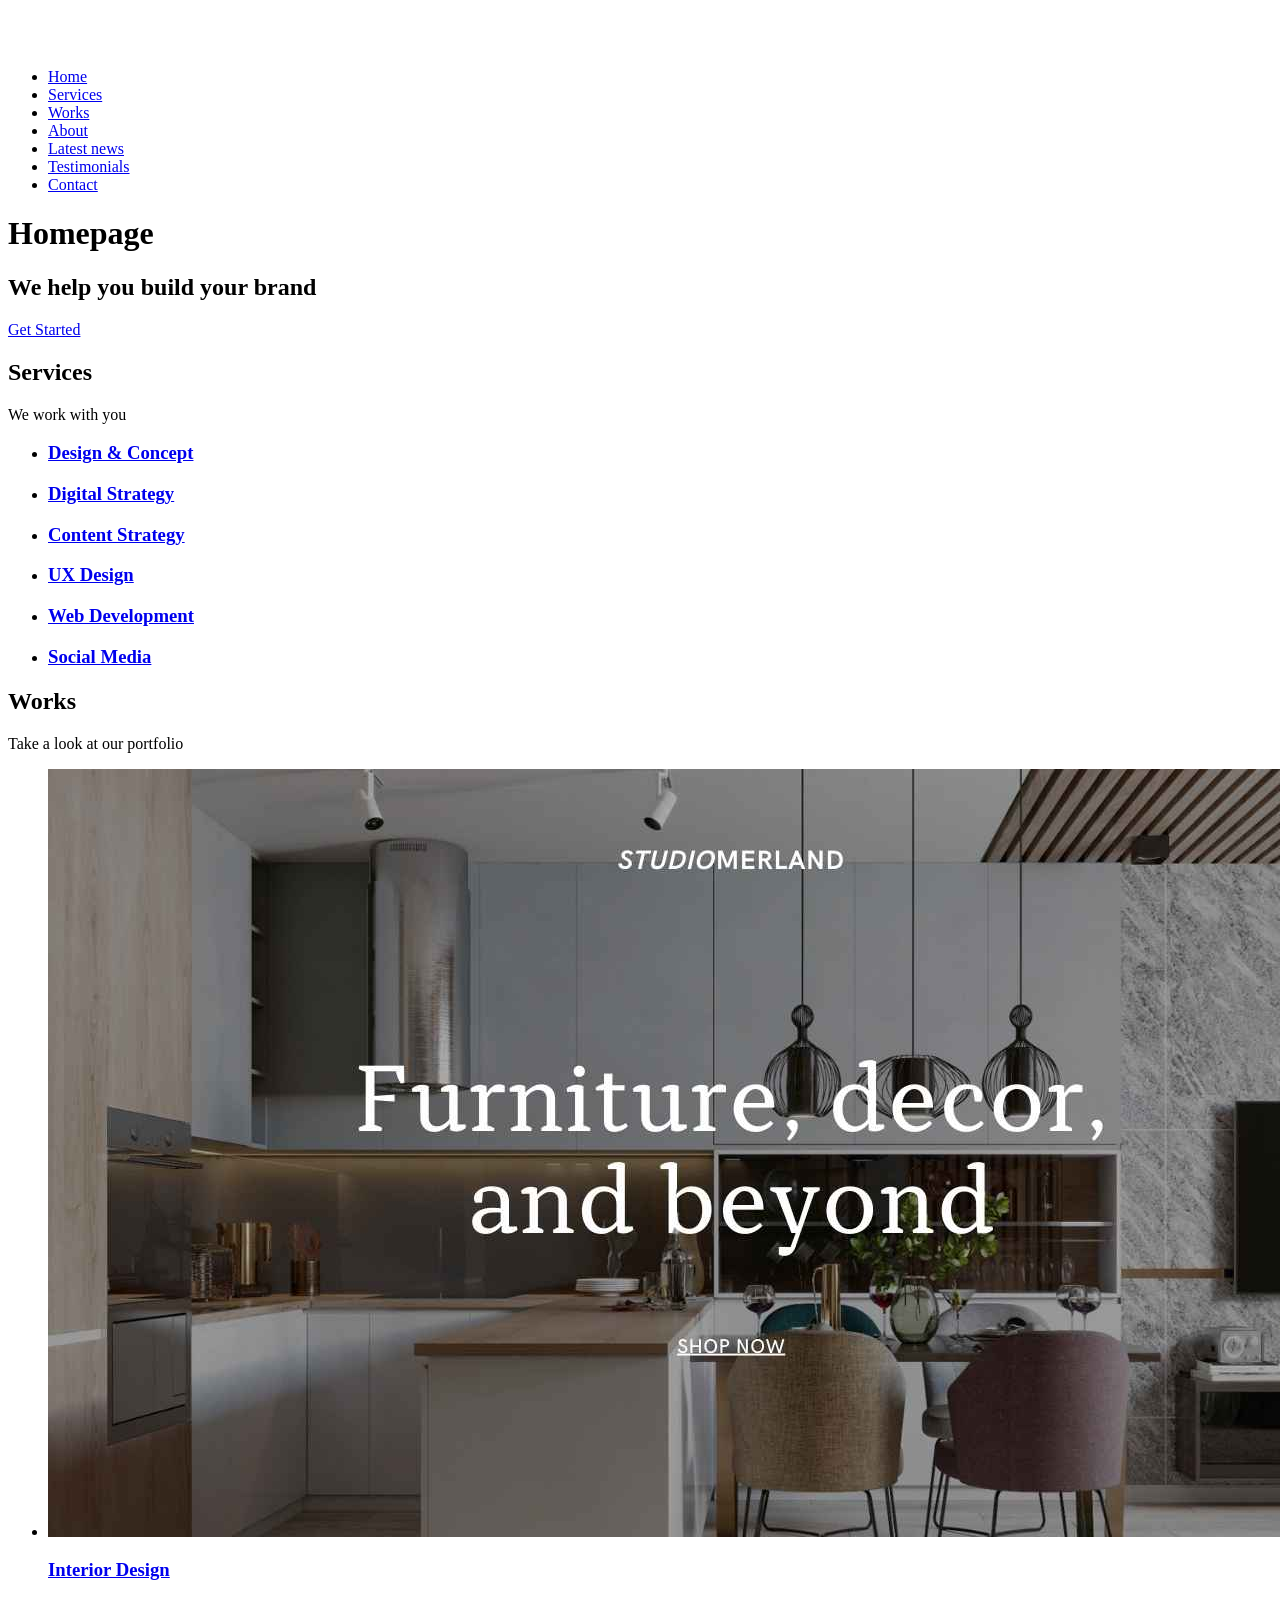
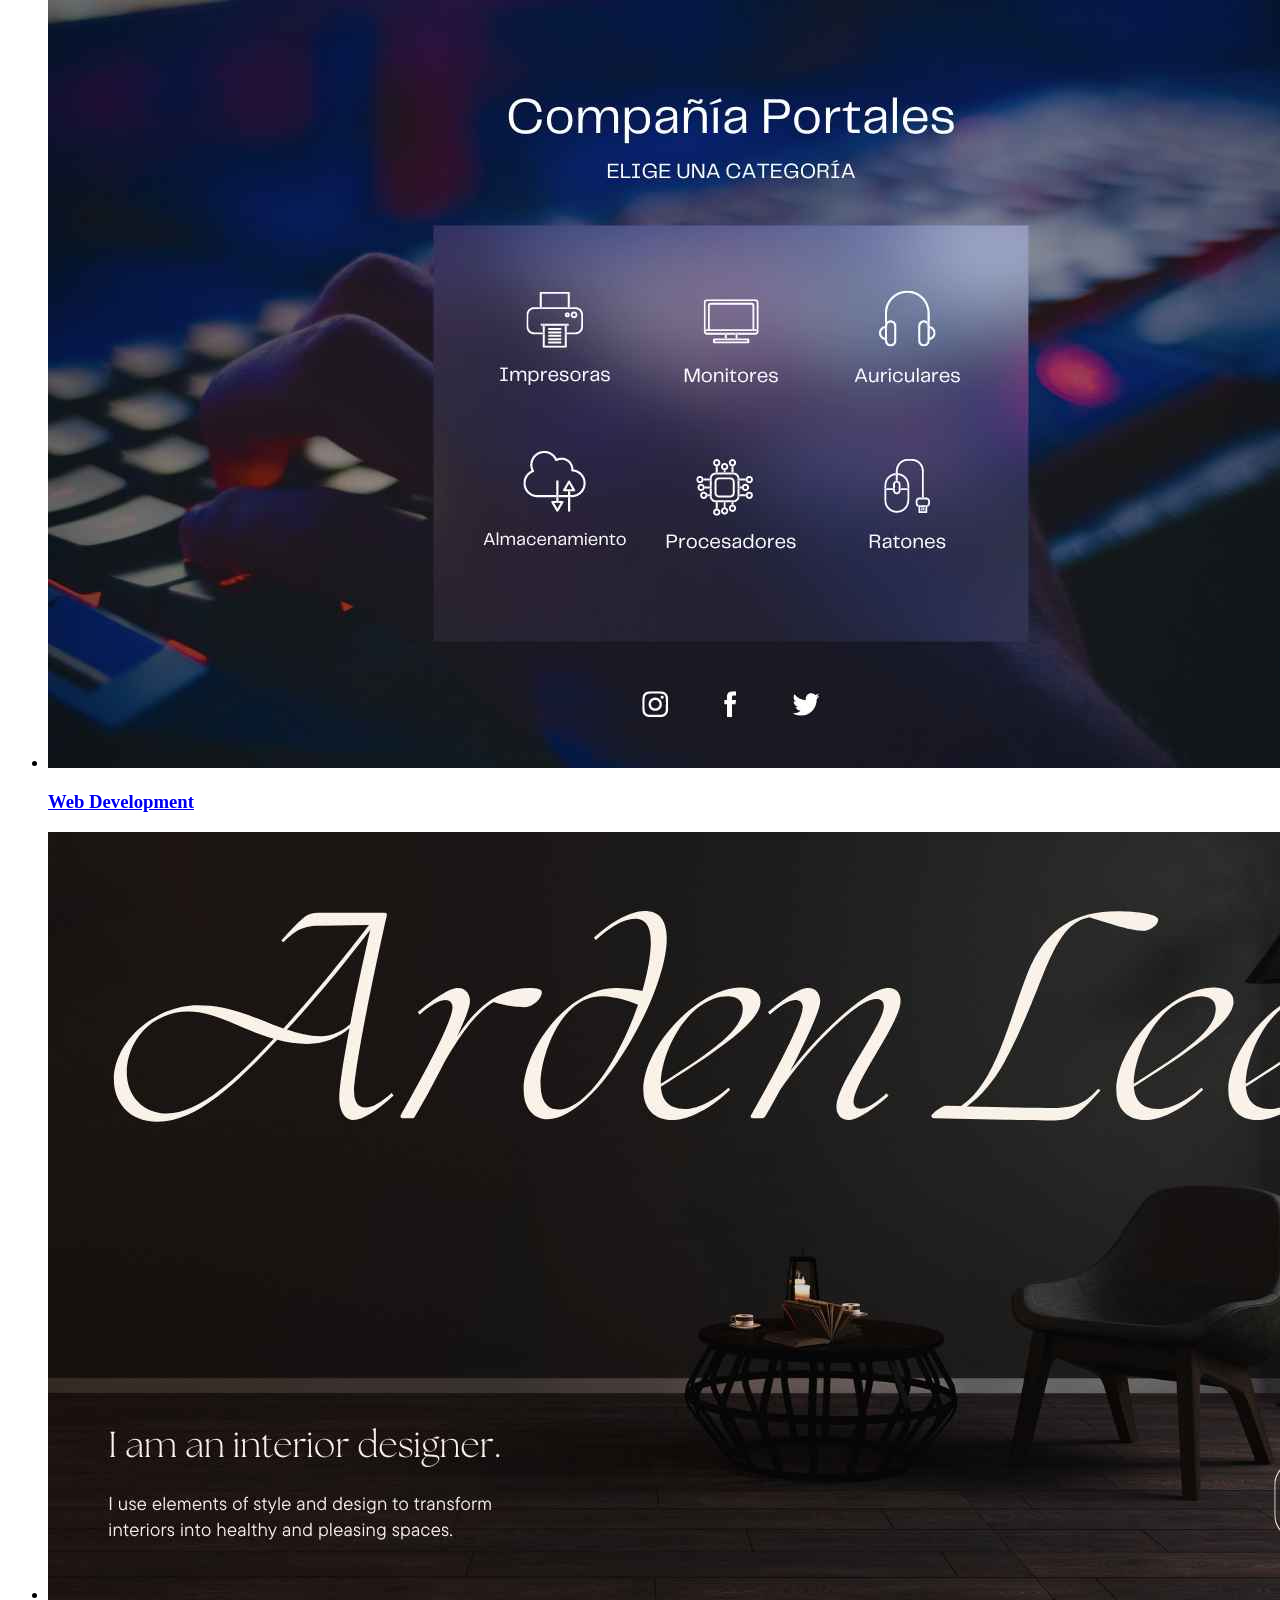
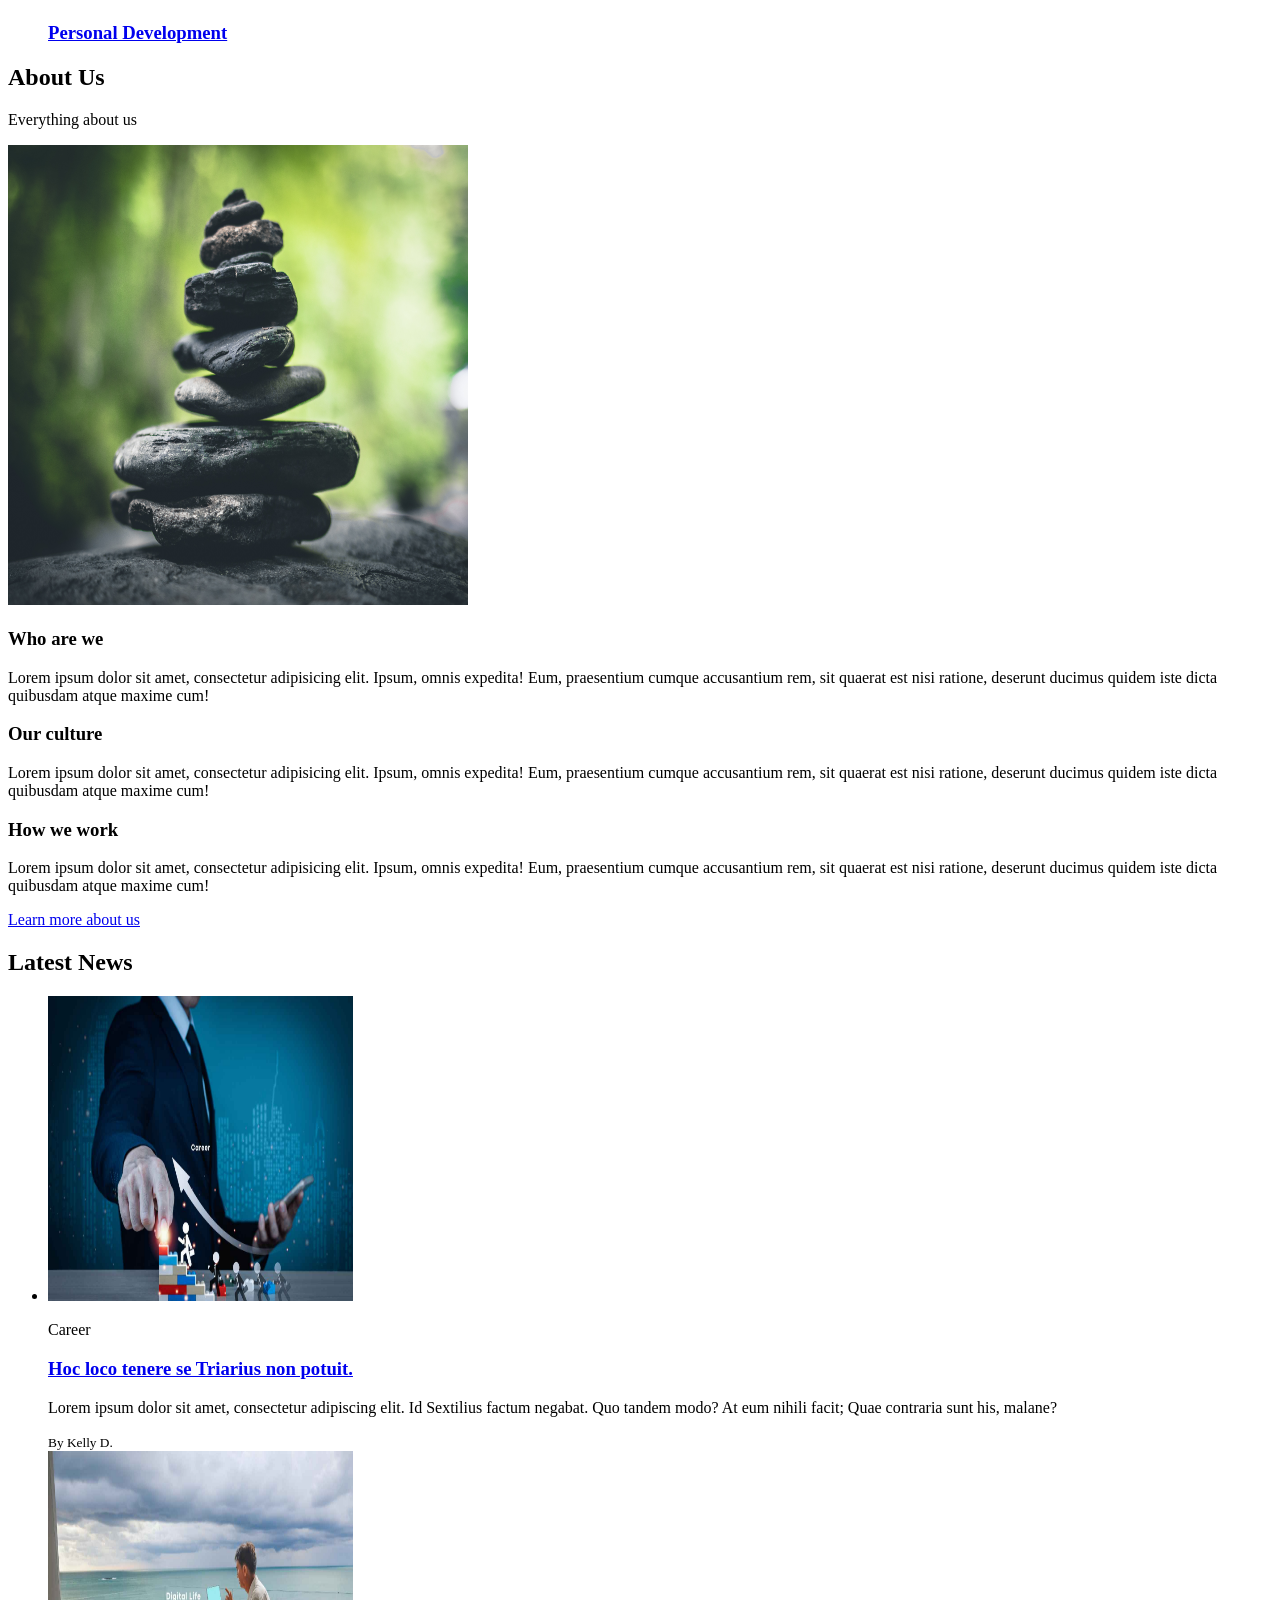
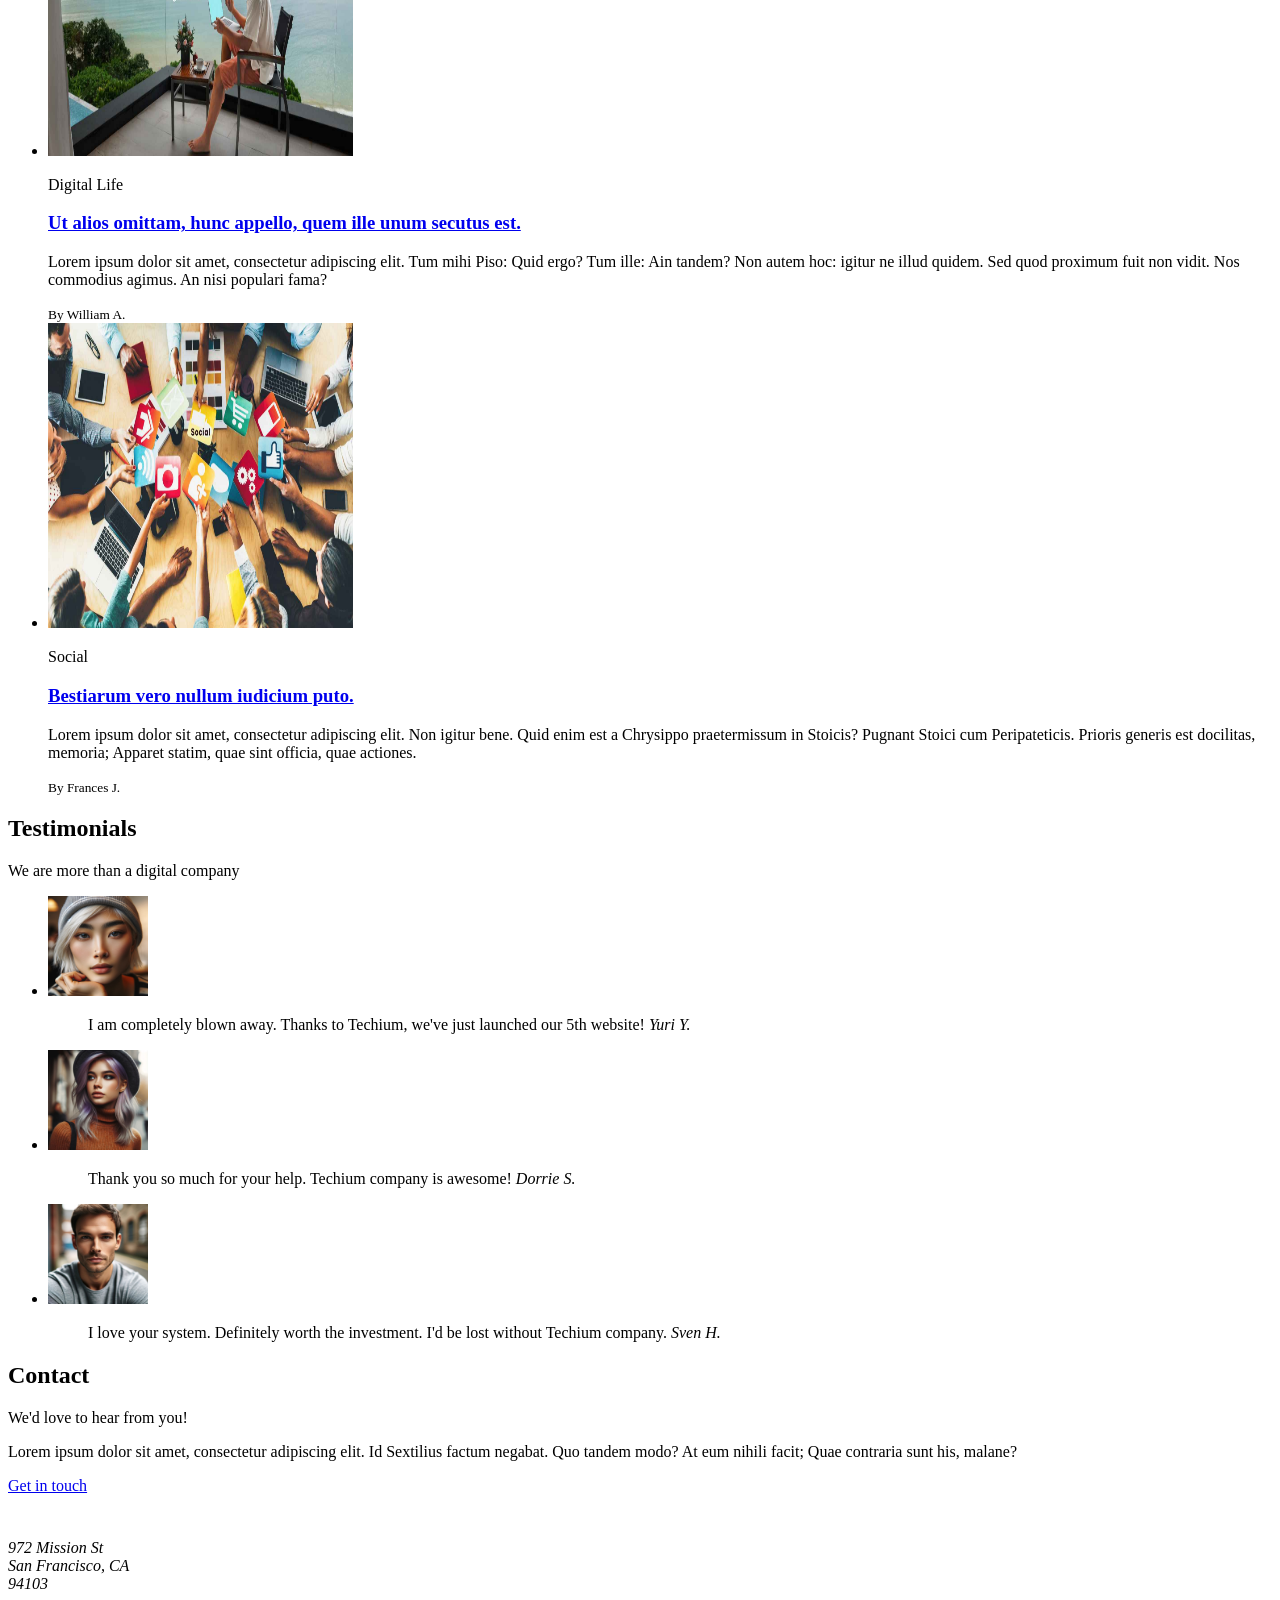
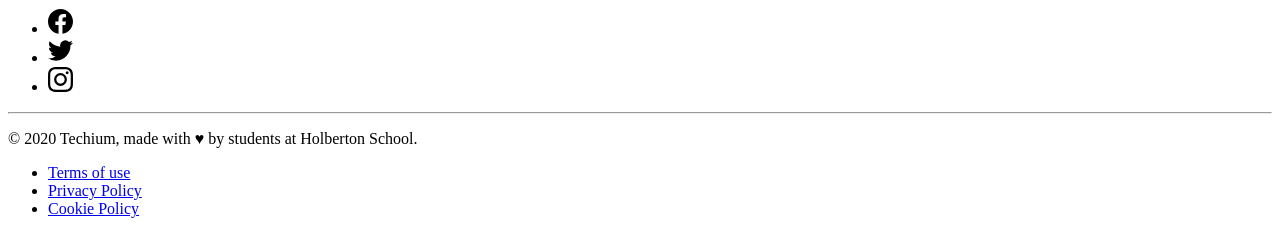
<file: CSS_advanced/index.html>
<!DOCTYPE html>
<html lang="en" dir="ltr">
  <head>
    <meta charset="utf-8">
    <meta name="viewport" content="width=device-width, initial-scale=1, viewport-fit=cover">
    <title>Homepage - Techium</title>
    <meta name="description" content="Description of the page less than 150 characters">
    <link rel="icon" type="image/png" href="images/favicon.jpg">
    <link href="https://fonts.googleapis.com/css?family=Open+Sans:400,700|Raleway:700&display=swap" rel="stylesheet">
    <link rel='stylesheet' href='#'>
  </head>
  <body>
    <!-- Header -->
    <header class="header" data-section-theme="dark">
      <div class="container">
        <div class="header-logo">
          <a href="#">
            <img src="images/logo-white.png" alt="Techium logo" width="160" height="40">
          </a>
        </div>
        <nav class="navbar-menu">
          <ul class="nav">
            <li class="nav-item">
              <a href="#" class="nav-link">Home</a>
            </li>
            <li class="nav-item">
              <a href="#services" class="nav-link">Services</a>
            </li>
            <li class="nav-item">
              <a href="#works" class="nav-link">Works</a>
            </li>
            <li class="nav-item">
              <a href="#about" class="nav-link">About</a>
            </li>
            <li class="nav-item">
              <a href="#latest_news" class="nav-link">Latest news</a>
            </li>
            <li class="nav-item">
              <a href="#testimonials" class="nav-link">Testimonials</a>
            </li>
            <li class="nav-item">
              <a href="#contact" class="nav-link">Contact</a>
            </li>
          </ul>
        </nav>
      </div>
    </header>
    <!-- Main -->
    <main>
      <h1 class="visually-hidden">Homepage</h1>
      <!-- Hero section -->
      <section class="section-hero" data-section-theme="dark">
        <div class="container">
          <div class="section-body">
            <section class="section-inner">
              <h2 class="section-title">We help you build your brand</h2>
              <a href="#" class="button">Get Started</a>
            </section>
          </div>
        </div>
      </section>
      <!-- Services section -->
      <section id="services" class="section">
        <div class="container">
          <header class="section-header">
            <h2 class="section-title">Services</h2>
            <p class="section-tagline">We work with you</p>
          </header>
          <div class="section-body">
            <ul class="row">
              <li class="col-1-3">
                <div class="card-services">
                  <h3 class="card-title"><a href="#">Design & Concept</a></h3>
                </div>
              </li>
              <li class="col-1-3">
                <div class="card-services">
                  <h3 class="card-title"><a href="#">Digital Strategy</a></h3>
                </div>
              </li>
              <li class="col-1-3">
                <div class="card-services">
                  <h3 class="card-title"><a href="#">Content Strategy</a></h3>
                </div>
              </li>
            </ul>
            <ul class="row">
              <li class="col-1-3">
                <div class="card-services">
                  <h3 class="card-title"><a href="#">UX Design</a></h3>
                </div>
              </li>
              <li class="col-1-3">
                <div class="card-services">
                  <h3 class="card-title"><a href="#">Web Development</a></h3>
                </div>
              </li>
              <li class="col-1-3">
                <div class="card-services">
                  <h3 class="card-title"><a href="#">Social Media</a></h3>
                </div>
              </li>
            </ul>
          </div>
        </div>
      </section>
      <!-- Works section -->
      <section id="works" class="section" data-section-theme="dark">
        <div class="container">
          <header class="section-header">
            <h2 class="section-title">Works</h2>
            <p class="section-tagline">Take a look at our portfolio</p>
          </header>
          <div class="section-body">
            <ul class="row">
              <li class="col-1-3">
                <article class="card-work">
                  <div class="card-outer">
                    <div class="card-image">
                      <img src="images/pic-work-01.jpg" alt="">
                    </div>
                    <div class="card-inner">
                      <h3 class="card-title"><a href="#">Interior Design</a></h3>
                    </div>
                  </div>
                </article>
              </li>
              <li class="col-1-3">
                <article class="card-work">
                  <div class="card-outer">
                    <div class="card-image">
                      <img src="images/pic-work-02.jpg" alt="">
                    </div>
                    <div class="card-inner">
                      <h3 class="card-title"><a href="#">Web Development</a></h3>
                    </div>
                  </div>
                </article>
              </li>
              <li class="col-1-3">
                <article class="card-work">
                  <div class="card-outer">
                    <div class="card-image">
                      <img src="images/pic-work-03.jpg" alt="">
                    </div>
                    <div class="card-inner">
                      <h3 class="card-title"><a href="#">Personal Development</a></h3>
                    </div>
                  </div>
                </article>
              </li>
            </ul>
          </div>
        </div>
      </section>
      <!-- About Us section -->
      <section id="about" class="section">
        <div class="container">
          <header class="section-header">
            <h2 class="section-title">About Us</h2>
            <p class="section-tagline">Everything about us</p>
          </header>
          <div class="section-body">
            <div class="row">
              <div class="col-1-2">
                <img src="images/pic-about-01.jpg" alt="" width="460" height="460">
              </div>
              <div class="col-1-2">
                <h3>Who are we</h3>
                <p>Lorem ipsum dolor sit amet, consectetur adipisicing elit. Ipsum, omnis expedita! Eum, praesentium cumque accusantium rem, sit quaerat est nisi ratione, deserunt ducimus quidem iste dicta quibusdam atque maxime cum!</p>
                <h3>Our culture</h3>
                <p>Lorem ipsum dolor sit amet, consectetur adipisicing elit. Ipsum, omnis expedita! Eum, praesentium cumque accusantium rem, sit quaerat est nisi ratione, deserunt ducimus quidem iste dicta quibusdam atque maxime cum!</p>
                <h3>How we work</h3>
                <p>Lorem ipsum dolor sit amet, consectetur adipisicing elit. Ipsum, omnis expedita! Eum, praesentium cumque accusantium rem, sit quaerat est nisi ratione, deserunt ducimus quidem iste dicta quibusdam atque maxime cum!</p>
              </div>
            </div>
          </div>
          <div class="section-footer">
            <a href="#" class="button">Learn more about us</a>
          </div>
        </div>
      </section>
      <!-- Latest news section -->
      <section id="latest_news" class="section">
        <div class="container">
          <header class="section-header">
            <h2 class="section-title">Latest News</h2>
          </header>
          <div class="section-body">
            <ul class="row">
              <li class="col-1-3">
                <article class="card-blog">
                  <div>
                    <img src="images/pic-article-01.jpg" alt="" width="305" height="305">
                  </div>
                  <p class="card-category">Career</p>
                  <h3><a href="#">Hoc loco tenere se Triarius non potuit.</a></h3>
                  <p>Lorem ipsum dolor sit amet, consectetur adipiscing elit. Id Sextilius factum negabat. Quo tandem modo? At eum nihili facit; Quae contraria sunt his, malane?</p>
                  <small>By Kelly D.</small>
                </article>
              </li>
              <li class="col-1-3">
                <article class="card-blog">
                  <div>
                    <img src="images/pic-article-02.jpg" alt="" width="305" height="305">
                  </div>
                  <p class="card-category">Digital Life</p>
                  <h3><a href="#">Ut alios omittam, hunc appello, quem ille unum secutus est.</a></h3>
                  <p>Lorem ipsum dolor sit amet, consectetur adipiscing elit. Tum mihi Piso: Quid ergo? Tum ille: Ain tandem? Non autem hoc: igitur ne illud quidem. Sed quod proximum fuit non vidit. Nos commodius agimus. An nisi populari fama?</p>
                  <small>By William A.</small>
                </article>
              </li>
              <li class="col-1-3">
                <article class="card-blog">
                  <div>
                    <img src="images/pic-article-03.jpg" alt="" width="305" height="305">
                  </div>
                  <p class="card-category">Social</p>
                  <h3><a href="#">Bestiarum vero nullum iudicium puto.</a></h3>
                  <p>Lorem ipsum dolor sit amet, consectetur adipiscing elit. Non igitur bene. Quid enim est a Chrysippo praetermissum in Stoicis? Pugnant Stoici cum Peripateticis. Prioris generis est docilitas, memoria; Apparet statim, quae sint officia, quae actiones.</p>
                  <small>By Frances J.</small>
                </article>
              </li>
            </ul>
          </div>
        </div>
      </section>
      <!-- Testimonials section -->
      <section id="testimonials" class="section">
        <div class="container">
          <header class="section-header">
            <h2 class="section-title">Testimonials</h2>
            <p class="section-tagline">We are more than a digital company</p>
          </header>
          <div class="section-body">
            <ul class="row">
              <li class="col-1-3">
                <article class="card-testimonial">
                  <img src="images/pic-person-01.jpg" alt="Yuri Y. avatar" width="100" height="100" class="card-avatar">
                  <blockquote class="card-quote">
                    <p>I am completely blown away. Thanks to Techium, we've just launched our 5th website!
                      <cite>Yuri Y.</cite>
                    </p>
                  </blockquote>
                </article>
              </li>
              <li class="col-1-3">
                <article class="card-testimonial">
                  <img src="images/pic-person-02.jpg" alt="Dorrie S. avatar" width="100" height="100" class="card-avatar">
                  <blockquote class="card-quote">
                    <p>Thank you so much for your help. Techium company is awesome!
                      <cite>Dorrie S.</cite>
                    </p>
                  </blockquote>
                </article>
              </li>
              <li class="col-1-3">
                <article class="card-testimonial">
                  <img src="images/pic-person-03.jpg" alt="Sven H. avatar" width="100" height="100" class="card-avatar">
                  <blockquote class="card-quote">
                    <p>I love your system. Definitely worth the investment. I'd be lost without Techium company.
                      <cite>Sven H.</cite>
                    </p>
                  </blockquote>
                </article>
              </li>
            </ul>
          </div>
        </div>
      </section>
      <!-- Contact section -->
      <section id="contact" class="section">
        <div class="container">
          <header class="section-header">
            <h2 class="section-title">Contact</h2>
            <p class="section-tagline">We'd love to hear from you!</p>
          </header>
          <div class="section-body">
            <p>Lorem ipsum dolor sit amet, consectetur adipiscing elit. Id Sextilius factum negabat. Quo tandem modo? At eum nihili facit; Quae contraria sunt his, malane?</p>
          </div>
          <div class="section-footer">
            <a href="#" class="button">Get in touch</a>
          </div>
        </div>
      </section>
            </main>
    <!-- Footer -->
    <footer class="footer" data-section-theme="dark">
      <div  class="container">
        <div class="row">
          <div class="col-1-2">
            <img src="images/logo-white.png" alt="Techium logo" width="160" height="40">
            <address class="footer-address">
              972 Mission St<br>
              San Francisco, CA<br>
              94103
            </address>
          </div>
          <div class="col-1-2">
            <ul class="social nav">
              <li class="social-item nav-item">
                <a href="https://www.facebook.com/HolbertonSchool/" class="social-link">
                  <svg viewbox="0 0 24 24" xmlns="http://www.w3.org/2000/svg" width="25" height="25">
                    <title>
                      Facebook icon
                    </title>
                    <path d="M23.998 12c0-6.628-5.372-12-11.999-12C5.372 0 0 5.372 0 12c0 5.988 4.388 10.952 10.124 11.852v-8.384H7.078v-3.469h3.046V9.356c0-3.008 1.792-4.669 4.532-4.669 1.313 0 2.686.234 2.686.234v2.953H15.83c-1.49 0-1.955.925-1.955 1.874V12h3.328l-.532 3.469h-2.796v8.384c5.736-.9 10.124-5.864 10.124-11.853z"/>
                  </svg>
                </a>
              </li>
              <li class="social-item nav-item">
                <a href="https://twitter.com/holbertonschool" class="social-link">
                  <svg viewbox="0 0 24 24" xmlns="http://www.w3.org/2000/svg" width="25" height="25">
                    <title>
                      Twitter icon
                    </title>
                    <path d="M23.954 4.569a10 10 0 0 1-2.825.775 4.958 4.958 0 0 0 2.163-2.723c-.951.555-2.005.959-3.127 1.184a4.92 4.92 0 0 0-8.384 4.482C7.691 8.094 4.066 6.13 1.64 3.161a4.822 4.822 0 0 0-.666 2.475c0 1.71.87 3.213 2.188 4.096a4.904 4.904 0 0 1-2.228-.616v.061a4.923 4.923 0 0 0 3.946 4.827 4.996 4.996 0 0 1-2.212.085 4.937 4.937 0 0 0 4.604 3.417 9.868 9.868 0 0 1-6.102 2.105c-.39 0-.779-.023-1.17-.067a13.995 13.995 0 0 0 7.557 2.209c9.054 0 13.999-7.496 13.999-13.986 0-.209 0-.42-.015-.63a9.936 9.936 0 0 0 2.46-2.548l-.047-.02z"/>
                  </svg>
                </a>
              </li>
              <li class="social-item nav-item">
                <a href="https://www.instagram.com/holbertonschool/" class="social-link">
                  <svg viewbox="0 0 24 24" xmlns="http://www.w3.org/2000/svg" width="25" height="25">
                    <title>
                      Instagram icon
                    </title>
                    <path d="M12 0C8.74 0 8.333.015 7.053.072 5.775.132 4.905.333 4.14.63c-.789.306-1.459.717-2.126 1.384S.935 3.35.63 4.14C.333 4.905.131 5.775.072 7.053.012 8.333 0 8.74 0 12s.015 3.667.072 4.947c.06 1.277.261 2.148.558 2.913a5.885 5.885 0 0 0 1.384 2.126A5.868 5.868 0 0 0 4.14 23.37c.766.296 1.636.499 2.913.558C8.333 23.988 8.74 24 12 24s3.667-.015 4.947-.072c1.277-.06 2.148-.262 2.913-.558a5.898 5.898 0 0 0 2.126-1.384 5.86 5.86 0 0 0 1.384-2.126c.296-.765.499-1.636.558-2.913.06-1.28.072-1.687.072-4.947s-.015-3.667-.072-4.947c-.06-1.277-.262-2.149-.558-2.913a5.89 5.89 0 0 0-1.384-2.126A5.847 5.847 0 0 0 19.86.63c-.765-.297-1.636-.499-2.913-.558C15.667.012 15.26 0 12 0zm0 2.16c3.203 0 3.585.016 4.85.071 1.17.055 1.805.249 2.227.415.562.217.96.477 1.382.896.419.42.679.819.896 1.381.164.422.36 1.057.413 2.227.057 1.266.07 1.646.07 4.85s-.015 3.585-.074 4.85c-.061 1.17-.256 1.805-.421 2.227a3.81 3.81 0 0 1-.899 1.382 3.744 3.744 0 0 1-1.38.896c-.42.164-1.065.36-2.235.413-1.274.057-1.649.07-4.859.07-3.211 0-3.586-.015-4.859-.074-1.171-.061-1.816-.256-2.236-.421a3.716 3.716 0 0 1-1.379-.899 3.644 3.644 0 0 1-.9-1.38c-.165-.42-.359-1.065-.42-2.235-.045-1.26-.061-1.649-.061-4.844 0-3.196.016-3.586.061-4.861.061-1.17.255-1.814.42-2.234.21-.57.479-.96.9-1.381.419-.419.81-.689 1.379-.898.42-.166 1.051-.361 2.221-.421 1.275-.045 1.65-.06 4.859-.06l.045.03zm0 3.678a6.162 6.162 0 1 0 0 12.324 6.162 6.162 0 1 0 0-12.324zM12 16c-2.21 0-4-1.79-4-4s1.79-4 4-4 4 1.79 4 4-1.79 4-4 4zm7.846-10.405a1.441 1.441 0 0 1-2.88 0 1.44 1.44 0 0 1 2.88 0z"/>
                  </svg>
                </a>
              </li>
            </ul>
          </div>
        </div>
        <hr>
        <div class="row">
          <div class="col-1-2">
            <p class="footer-copyright">© 2020 Techium, made with ♥ by students at Holberton School.</p>
          </div>
          <div class="col-1-2">
            <ul class="footer-nav nav">
              <li class="footer-nav-item nav-item">
                <a href="#" class="footer-nav-link">Terms of use</a>
              </li>
              <li class="footer-nav-item nav-item">
                <a href="#" class="footer-nav-link">Privacy Policy</a>
              </li>
              <li class="footer-nav-item nav-item">
                <a href="#" class="footer-nav-link">Cookie Policy</a>
              </li>
            </ul>
          </div>
        </div>
      </div>
    </footer>
  </body>
</html>
</file>
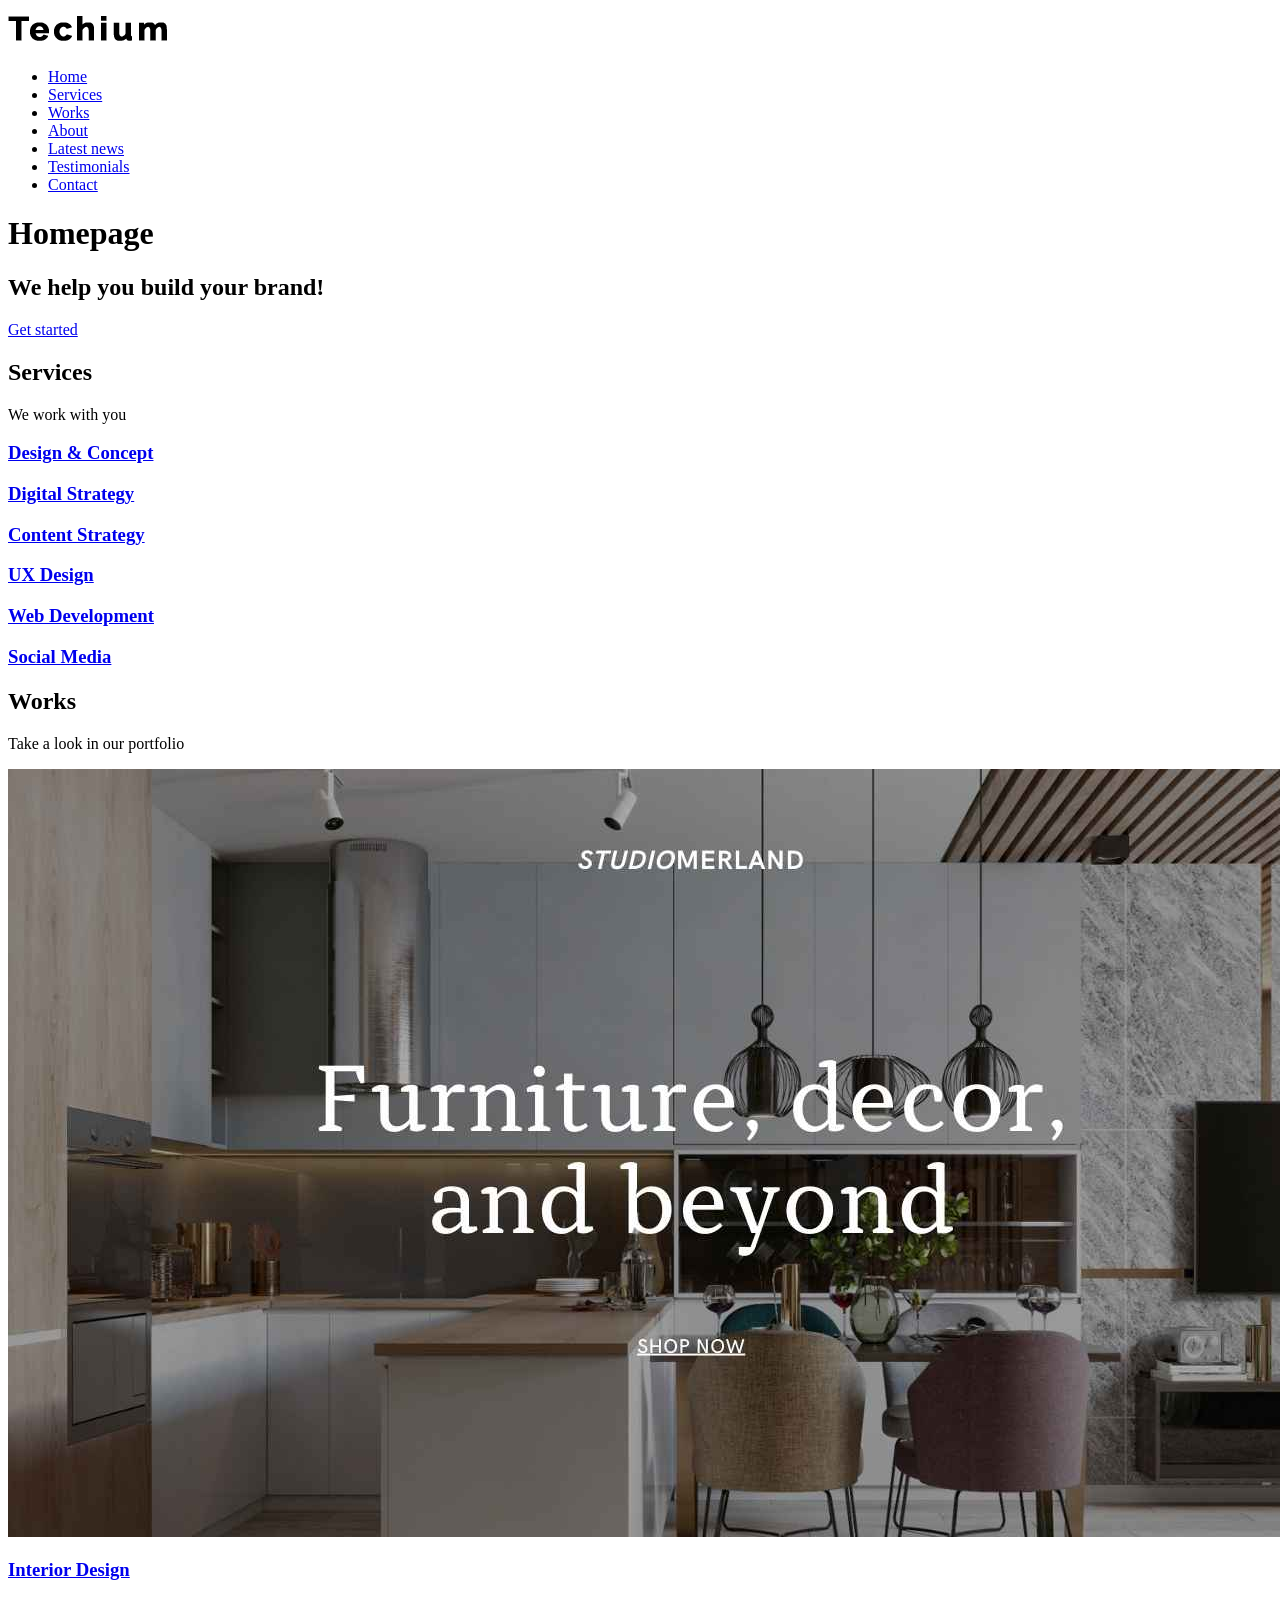
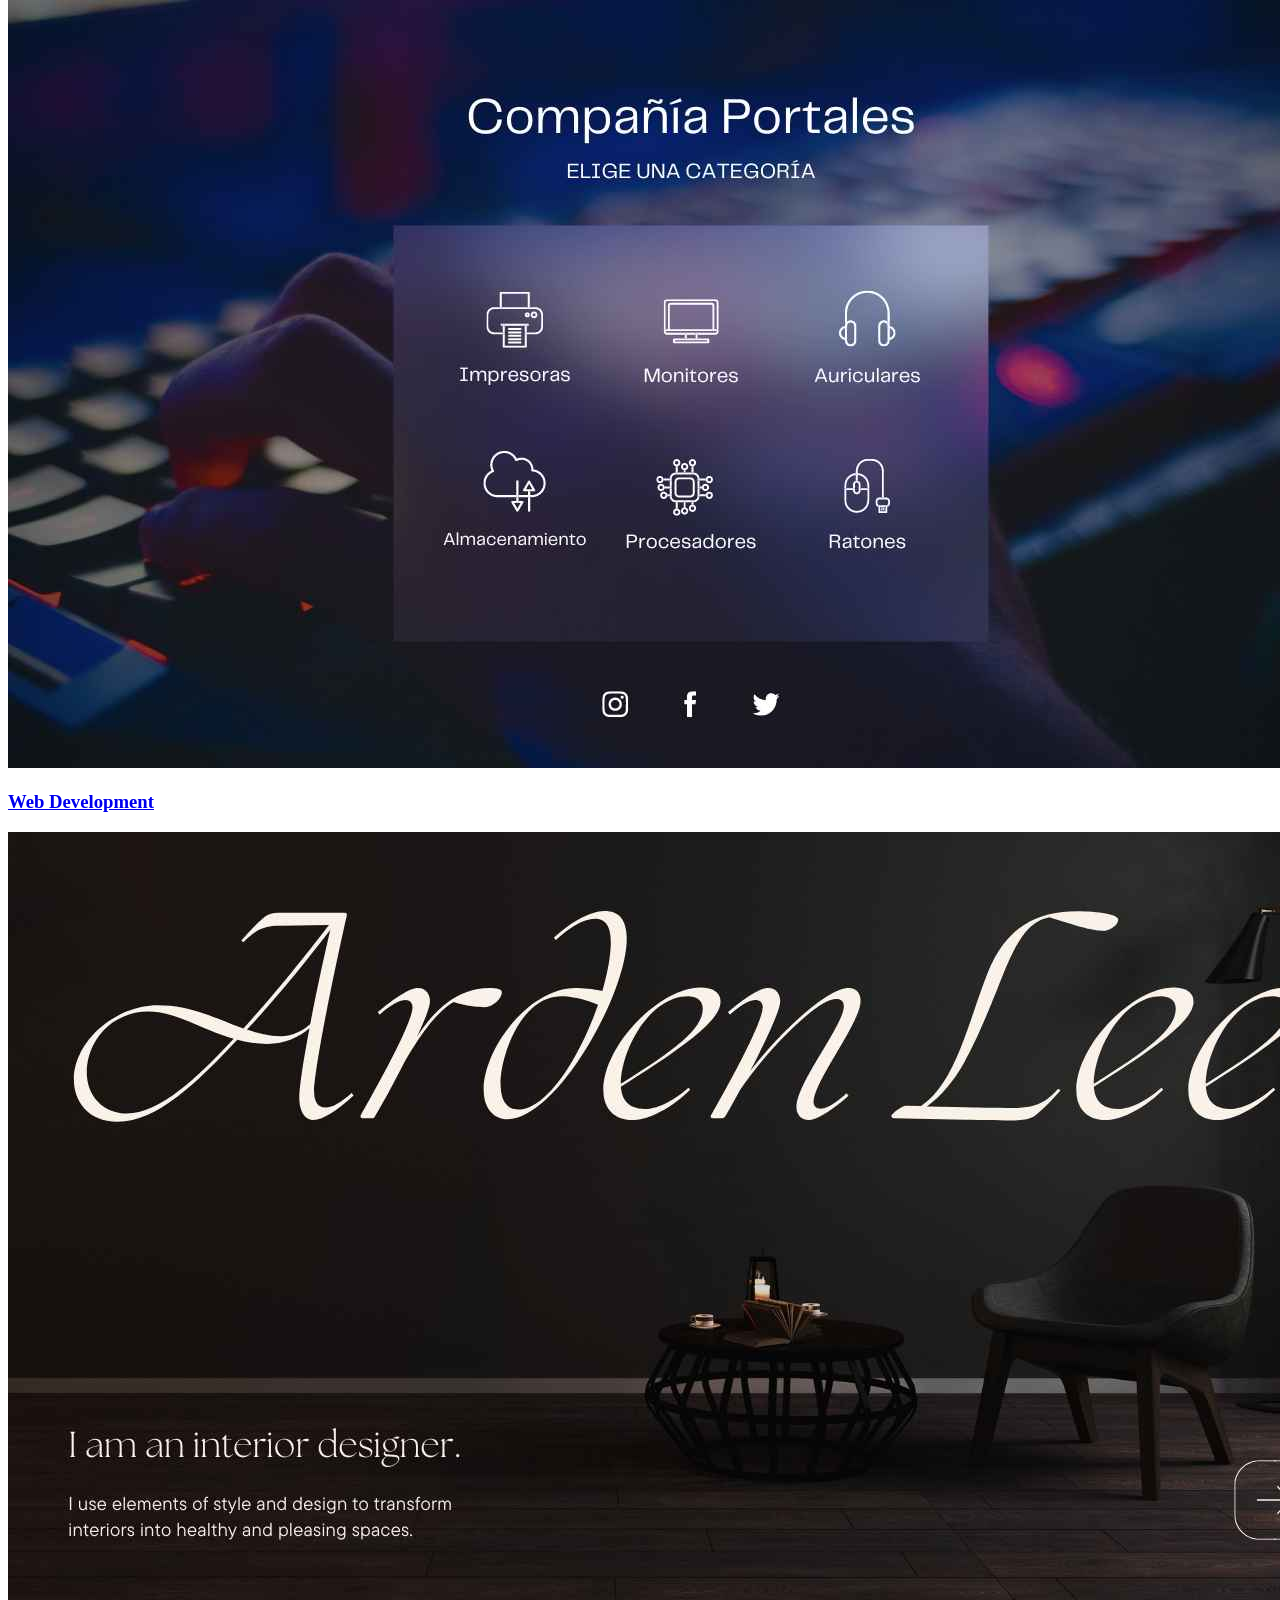
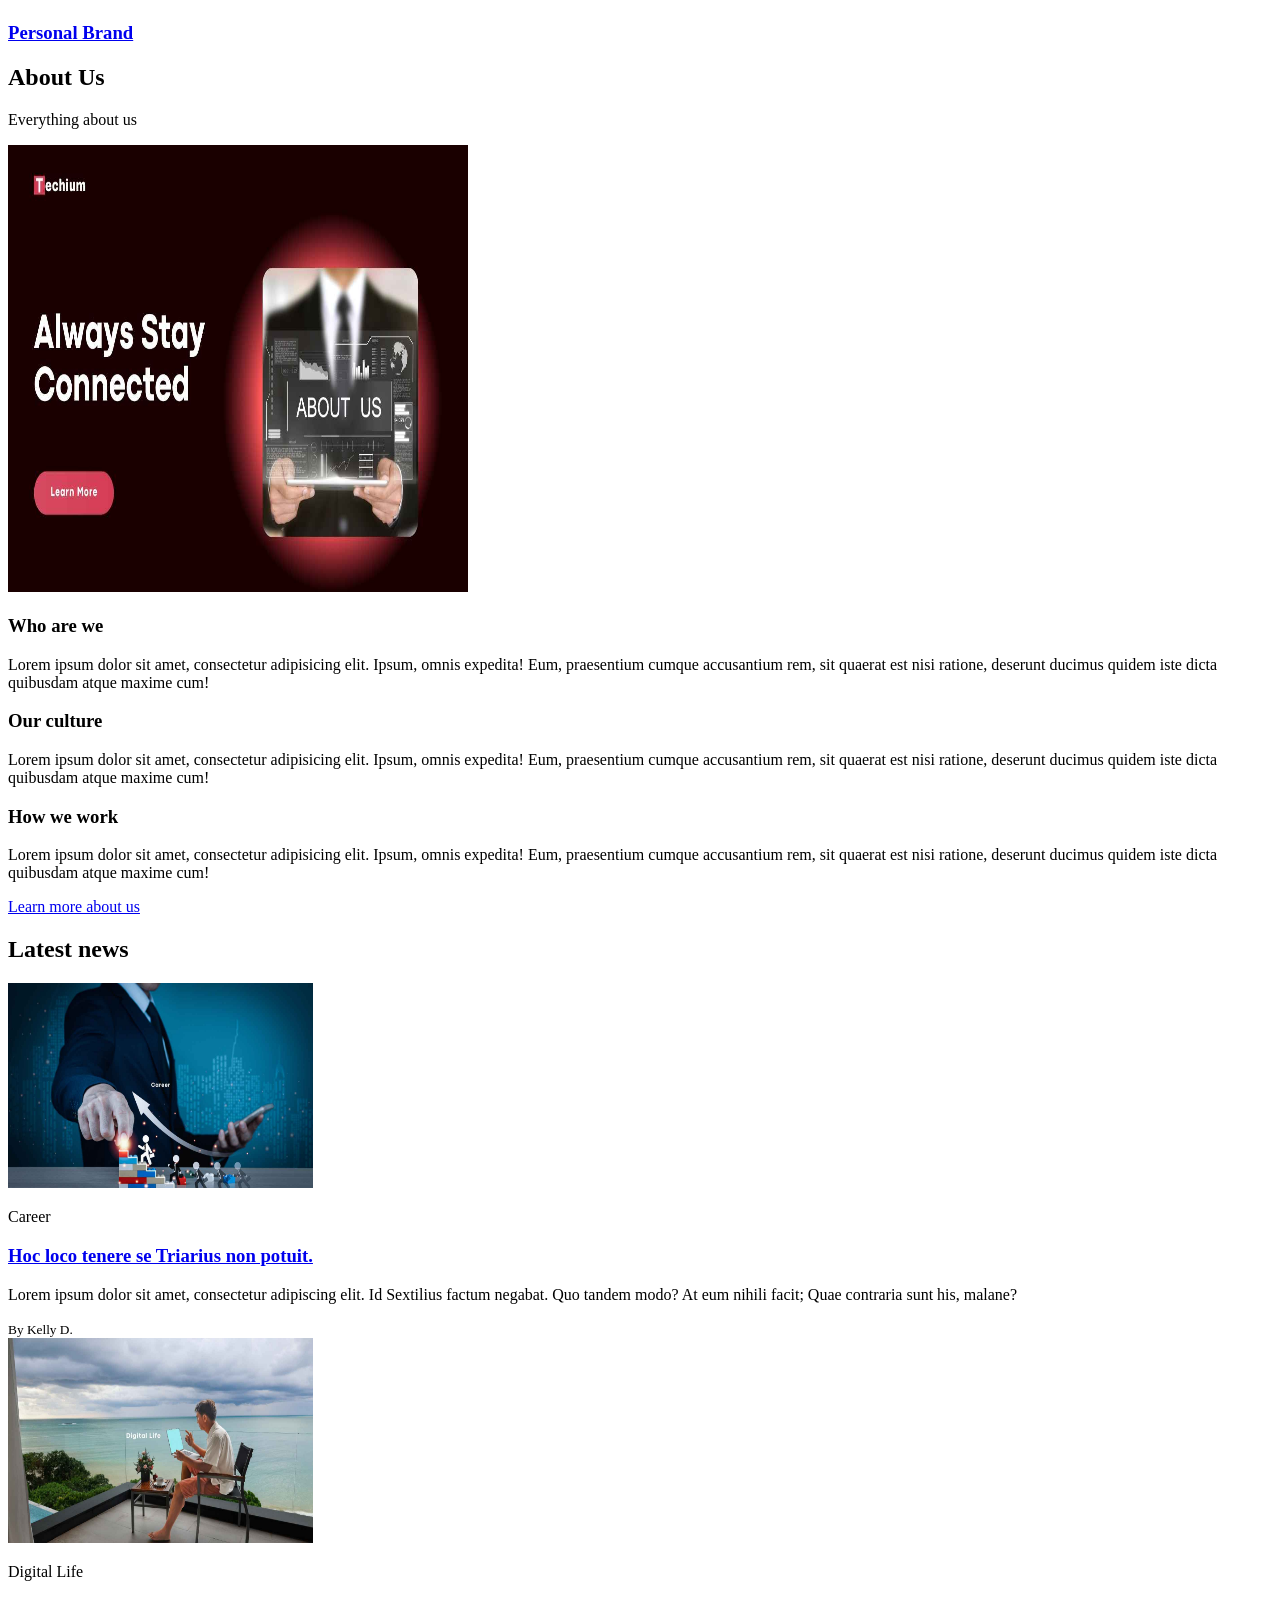
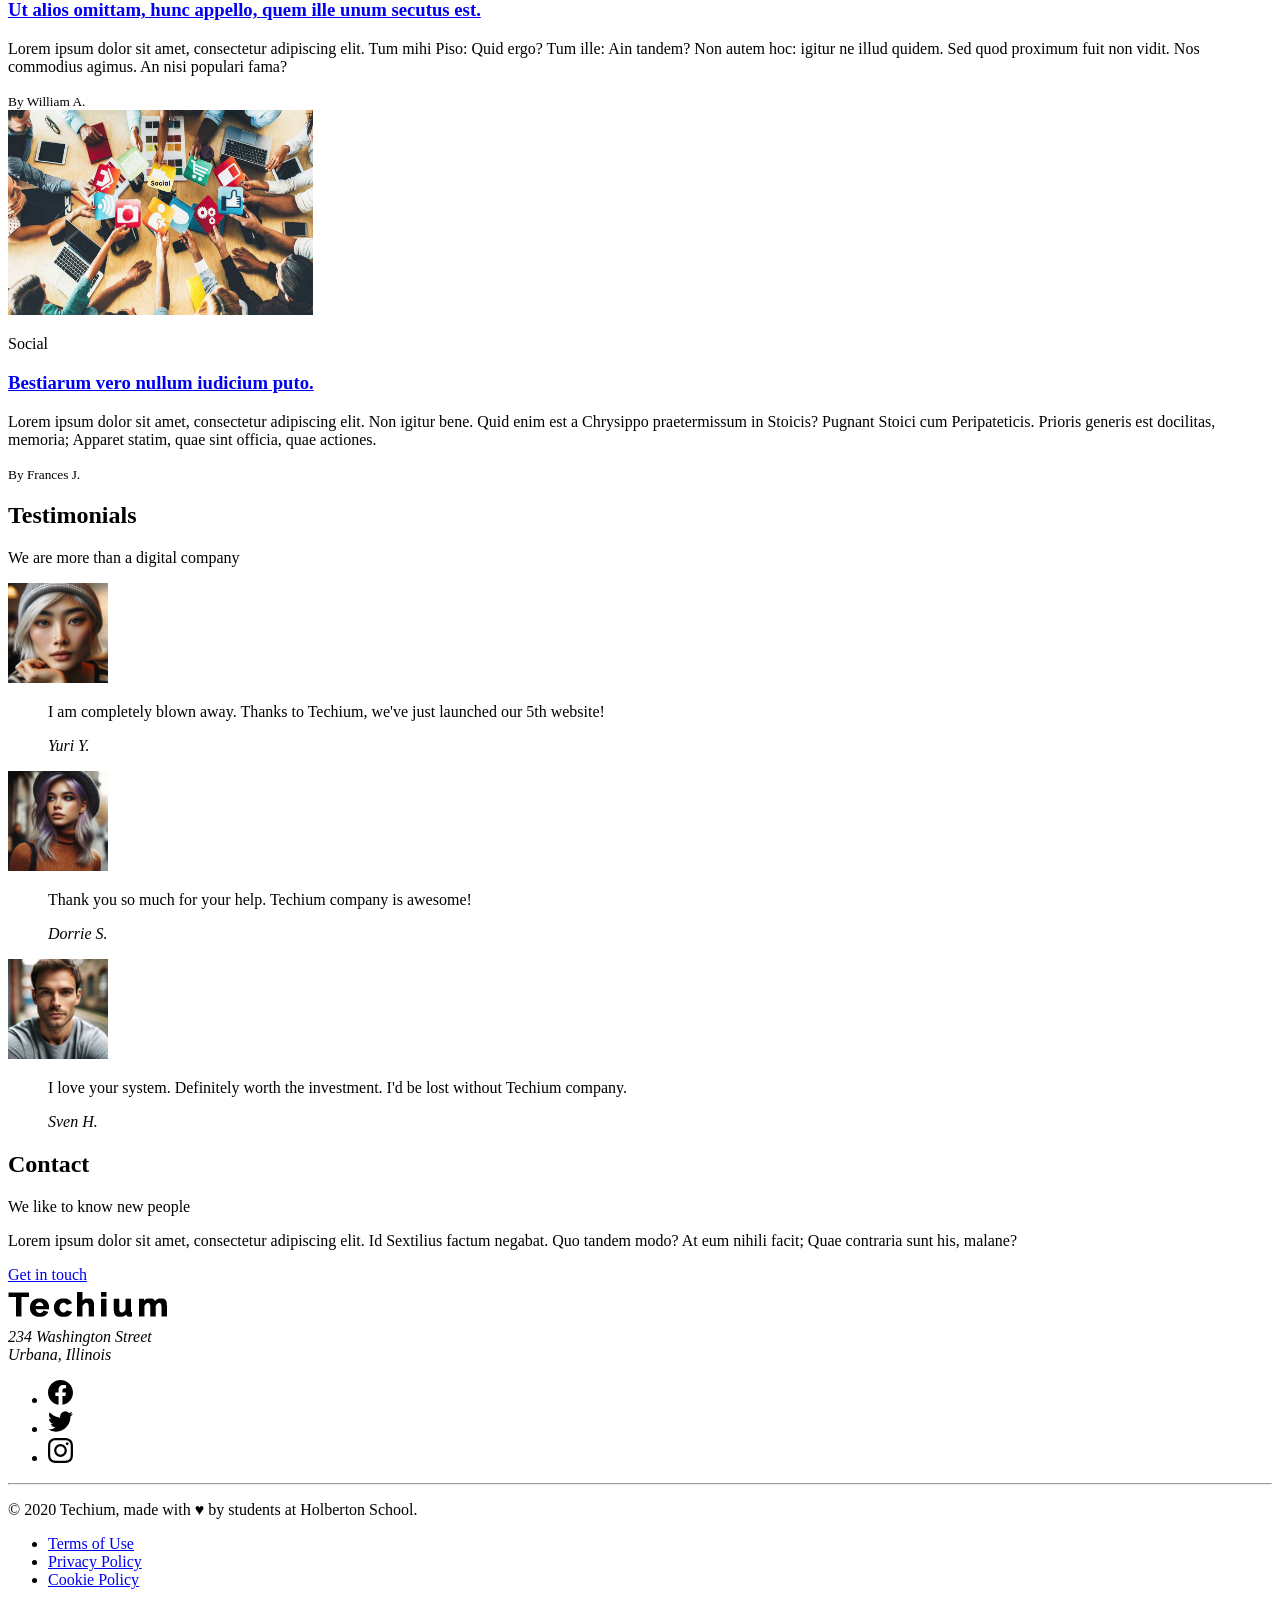
<file: html_advanced/index.html>
<!DOCTYPE html>
<html lang="en" dir="ltr">
  <head>
    <meta charset="utf-8" />
    <meta
      name="viewport"
      content="width=device-width, initial-scale=1.0, viewport-fit=cover"
    />
    <title>Homepage - Techium</title>
    <meta name="description" content="Techium is a digital agency" />
    <link rel="icon" type="image/x-icon" href="./favicon.ico" />
    <link rel="icon" type="image/png" href="./favicon.png" />
  </head>
  <body>
    <!-- Header -->
    <header>
      <div>
        <div>
          <a href="/"
            ><img
              src="logo-black.png"
              alt="Techium logo"
              width="160"
              height="40"
          /></a>
        </div>
        <nav>
          <ul>
            <li><a href="/">Home</a></li>
            <li><a href="#services">Services</a></li>
            <li><a href="#works">Works</a></li>
            <li><a href="#about">About</a></li>
            <li><a href="#latest_news">Latest news</a></li>
            <li><a href="#testimonials">Testimonials</a></li>
            <li><a href="#contact">Contact</a></li>
          </ul>
        </nav>
      </div>
    </header>
    <!-- Main -->
    <main>
      <h1>Homepage</h1>
      <!-- Hero section -->
      <section>
        <div>
          <h2>We help you build your brand!</h2>
          <a href="#">Get started</a>
        </div>
      </section>
      <!-- Services section -->
      <section>
        <div>
          <header>
            <h2>Services</h2>
            <p>We work with you</p>
          </header>
          <div>
            <h3><a href="#">Design & Concept</a></h3>
            <h3><a href="#">Digital Strategy</a></h3>
            <h3><a href="#">Content Strategy</a></h3>
            <h3><a href="#">UX Design</a></h3>
            <h3><a href="#">Web Development</a></h3>
            <h3><a href="#">Social Media</a></h3>
          </div>
        </div>
      </section>
      <!-- Works section -->
      <section>
        <div>
          <header>
            <h2>Works</h2>
            <p>Take a look in our portfolio</p>
          </header>
          <div>
            <article>
              <div>
                <img src="images/pic-work-01.jpg" alt="" />
              </div>
              <h3><a href="#">Interior Design</a></h3>
            </article>
            <article>
              <div>
                <img src="images/pic-work-02.jpg" alt="" />
              </div>
              <h3><a href="#">Web Development</a></h3>
            </article>
            <article>
              <div>
                <img src="images/pic-work-03.jpg" alt="" />
              </div>
              <h3><a href="#">Personal Brand</a></h3>
            </article>
          </div>
        </div>
      </section>
      <!-- About Us section -->
      <section>
        <div>
          <header>
            <h2>About Us</h2>
            <p>Everything about us</p>
          </header>
          <div>
            <img
              src="images/pic-about-us.jpg"
              alt=""
              width="460"
              height="447"
            />
            <h3>Who are we</h3>
            <p>
              Lorem ipsum dolor sit amet, consectetur adipisicing elit. Ipsum,
              omnis expedita! Eum, praesentium cumque accusantium rem, sit
              quaerat est nisi ratione, deserunt ducimus quidem iste dicta
              quibusdam atque maxime cum!
            </p>
            <h3>Our culture</h3>
            <p>
              Lorem ipsum dolor sit amet, consectetur adipisicing elit. Ipsum,
              omnis expedita! Eum, praesentium cumque accusantium rem, sit
              quaerat est nisi ratione, deserunt ducimus quidem iste dicta
              quibusdam atque maxime cum!
            </p>
            <h3>How we work</h3>
            <p>
              Lorem ipsum dolor sit amet, consectetur adipisicing elit. Ipsum,
              omnis expedita! Eum, praesentium cumque accusantium rem, sit
              quaerat est nisi ratione, deserunt ducimus quidem iste dicta
              quibusdam atque maxime cum!
            </p>
          </div>
          <a href="about.html">Learn more about us</a>
        </div>
      </section>
      <!-- Latest news section -->
      <section>
        <div>
          <header>
            <h2>Latest news</h2>
          </header>
          <div>
            <article>
              <div>
                <img
                  src="images/pic-blog-01.jpg"
                  alt=""
                  width="305"
                  height="205"
                />
              </div>
              <p>Career</p>
              <h3><a href="#">Hoc loco tenere se Triarius non potuit.</a></h3>
              <p>
                Lorem ipsum dolor sit amet, consectetur adipiscing elit. Id
                Sextilius factum negabat. Quo tandem modo? At eum nihili facit;
                Quae contraria sunt his, malane?
              </p>
              <small>By Kelly D.</small>
            </article>
            <article>
              <div>
                <img
                  src="images/pic-blog-02.jpg"
                  alt=""
                  width="305"
                  height="205"
                />
              </div>
              <p>Digital Life</p>
              <h3>
                <a href="#"
                  >Ut alios omittam, hunc appello, quem ille unum secutus
                  est.</a
                >
              </h3>
              <p>
                Lorem ipsum dolor sit amet, consectetur adipiscing elit. Tum
                mihi Piso: Quid ergo? Tum ille: Ain tandem? Non autem hoc:
                igitur ne illud quidem. Sed quod proximum fuit non vidit. Nos
                commodius agimus. An nisi populari fama?
              </p>
              <small>By William A.</small>
            </article>
            <article>
              <div>
                <img
                  src="images/pic-blog-03.jpg"
                  alt=""
                  width="305"
                  height="205"
                />
              </div>
              <p>Social</p>
              <h3><a href="#">Bestiarum vero nullum iudicium puto.</a></h3>
              <p>
                Lorem ipsum dolor sit amet, consectetur adipiscing elit. Non
                igitur bene. Quid enim est a Chrysippo praetermissum in Stoicis?
                Pugnant Stoici cum Peripateticis. Prioris generis est docilitas,
                memoria; Apparet statim, quae sint officia, quae actiones.
              </p>
              <small>By Frances J.</small>
            </article>
          </div>
        </div>
      </section>
      <!-- Testimonials section -->
      <section>
        <div>
          <header>
            <h2>Testimonials</h2>
            <p>We are more than a digital company</p>
          </header>
          <div>
            <article>
              <img
                src="images/pic-person-01.jpg"
                alt="Yuri Y. avatar"
                width="100"
                height="100"
              />
              <blockquote>
                <p>
                  I am completely blown away. Thanks to Techium, we've just
                  launched our 5th website!
                </p>
                <cite>Yuri Y.</cite>
              </blockquote>
            </article>
            <article>
              <img
                src="images/pic-person-02.jpg"
                alt="Yuri Y. avatar"
                width="100"
                height="100"
              />
              <blockquote>
                <p>
                  Thank you so much for your help. Techium company is awesome!
                </p>
                <cite>Dorrie S.</cite>
              </blockquote>
            </article>
            <article>
              <img
                src="images/pic-person-03.jpg"
                alt="Yuri Y. avatar"
                width="100"
                height="100"
              />
              <blockquote>
                <p>
                  I love your system. Definitely worth the investment. I'd be
                  lost without Techium company.
                </p>
                <cite>Sven H.</cite>
              </blockquote>
            </article>
          </div>
        </div>
      </section>
      <!-- Contact section -->
      <section>
        <div>
          <header>
            <h2>Contact</h2>
            <p>We like to know new people</p>
          </header>
          <div>
            <p>
              Lorem ipsum dolor sit amet, consectetur adipiscing elit. Id
              Sextilius factum negabat. Quo tandem modo? At eum nihili facit;
              Quae contraria sunt his, malane?
            </p>
          </div>
          <a href="contact.html">Get in touch</a>
        </div>
      </section>
    </main>
    <!-- Footer -->
    <footer>
      <img src="logo-black.png" alt="Techium logo" width="160" height="40" />
      <address>234 Washington Street <br />Urbana, Illinois</address>
      <div>
        <ul>
          <li>
            <a href="https://www.facebook.com/HolbertonSchool/"
              ><svg
                viewbox="0 0 24 24"
                xmlns="http://www.w3.org/2000/svg"
                width="25px"
                height="25"
              >
                <title>Facebook icon</title>
                <path
                  d="M23.998 12c0-6.628-5.372-12-11.999-12C5.372 0 0 5.372 0 12c0 5.988 4.388 10.952 10.124 11.852v-8.384H7.078v-3.469h3.046V9.356c0-3.008 1.792-4.669 4.532-4.669 1.313 0 2.686.234 2.686.234v2.953H15.83c-1.49 0-1.955.925-1.955 1.874V12h3.328l-.532 3.469h-2.796v8.384c5.736-.9 10.124-5.864 10.124-11.853z"
                /></svg
            ></a>
          </li>
          <li>
            <a href="https://twitter.com/holbertonschool"
              ><svg
                viewbox="0 0 24 24"
                xmlns="http://www.w3.org/2000/svg"
                width="25"
                height="25"
              >
                <title>Twitter icon</title>
                <path
                  d="M23.954 4.569a10 10 0 0 1-2.825.775 4.958 4.958 0 0 0 2.163-2.723c-.951.555-2.005.959-3.127 1.184a4.92 4.92 0 0 0-8.384 4.482C7.691 8.094 4.066 6.13 1.64 3.161a4.822 4.822 0 0 0-.666 2.475c0 1.71.87 3.213 2.188 4.096a4.904 4.904 0 0 1-2.228-.616v.061a4.923 4.923 0 0 0 3.946 4.827 4.996 4.996 0 0 1-2.212.085 4.937 4.937 0 0 0 4.604 3.417 9.868 9.868 0 0 1-6.102 2.105c-.39 0-.779-.023-1.17-.067a13.995 13.995 0 0 0 7.557 2.209c9.054 0 13.999-7.496 13.999-13.986 0-.209 0-.42-.015-.63a9.936 9.936 0 0 0 2.46-2.548l-.047-.02z"
                /></svg
            ></a>
          </li>
          <li>
            <a href="https://www.instagram.com/holbertonschool/"
              ><svg
                viewbox="0 0 24 24"
                xmlns="http://www.w3.org/2000/svg"
                width="25"
                height="25"
              >
                <title>Instagram icon</title>
                <path
                  d="M12 0C8.74 0 8.333.015 7.053.072 5.775.132 4.905.333 4.14.63c-.789.306-1.459.717-2.126 1.384S.935 3.35.63 4.14C.333 4.905.131 5.775.072 7.053.012 8.333 0 8.74 0 12s.015 3.667.072 4.947c.06 1.277.261 2.148.558 2.913a5.885 5.885 0 0 0 1.384 2.126A5.868 5.868 0 0 0 4.14 23.37c.766.296 1.636.499 2.913.558C8.333 23.988 8.74 24 12 24s3.667-.015 4.947-.072c1.277-.06 2.148-.262 2.913-.558a5.898 5.898 0 0 0 2.126-1.384 5.86 5.86 0 0 0 1.384-2.126c.296-.765.499-1.636.558-2.913.06-1.28.072-1.687.072-4.947s-.015-3.667-.072-4.947c-.06-1.277-.262-2.149-.558-2.913a5.89 5.89 0 0 0-1.384-2.126A5.847 5.847 0 0 0 19.86.63c-.765-.297-1.636-.499-2.913-.558C15.667.012 15.26 0 12 0zm0 2.16c3.203 0 3.585.016 4.85.071 1.17.055 1.805.249 2.227.415.562.217.96.477 1.382.896.419.42.679.819.896 1.381.164.422.36 1.057.413 2.227.057 1.266.07 1.646.07 4.85s-.015 3.585-.074 4.85c-.061 1.17-.256 1.805-.421 2.227a3.81 3.81 0 0 1-.899 1.382 3.744 3.744 0 0 1-1.38.896c-.42.164-1.065.36-2.235.413-1.274.057-1.649.07-4.859.07-3.211 0-3.586-.015-4.859-.074-1.171-.061-1.816-.256-2.236-.421a3.716 3.716 0 0 1-1.379-.899 3.644 3.644 0 0 1-.9-1.38c-.165-.42-.359-1.065-.42-2.235-.045-1.26-.061-1.649-.061-4.844 0-3.196.016-3.586.061-4.861.061-1.17.255-1.814.42-2.234.21-.57.479-.96.9-1.381.419-.419.81-.689 1.379-.898.42-.166 1.051-.361 2.221-.421 1.275-.045 1.65-.06 4.859-.06l.045.03zm0 3.678a6.162 6.162 0 1 0 0 12.324 6.162 6.162 0 1 0 0-12.324zM12 16c-2.21 0-4-1.79-4-4s1.79-4 4-4 4 1.79 4 4-1.79 4-4 4zm7.846-10.405a1.441 1.441 0 0 1-2.88 0 1.44 1.44 0 0 1 2.88 0z"
                /></svg
            ></a>
          </li>
        </ul>
      </div>
      <hr />
      <p>© 2020 Techium, made with ♥ by students at Holberton School.</p>
      <div>
        <ul>
          <li><a href="#">Terms of Use</a></li>
          <li><a href="#">Privacy Policy</a></li>
          <li><a href="#">Cookie Policy</a></li>
        </ul>
      </div>
    </footer>
  </body>
</html>
</file>
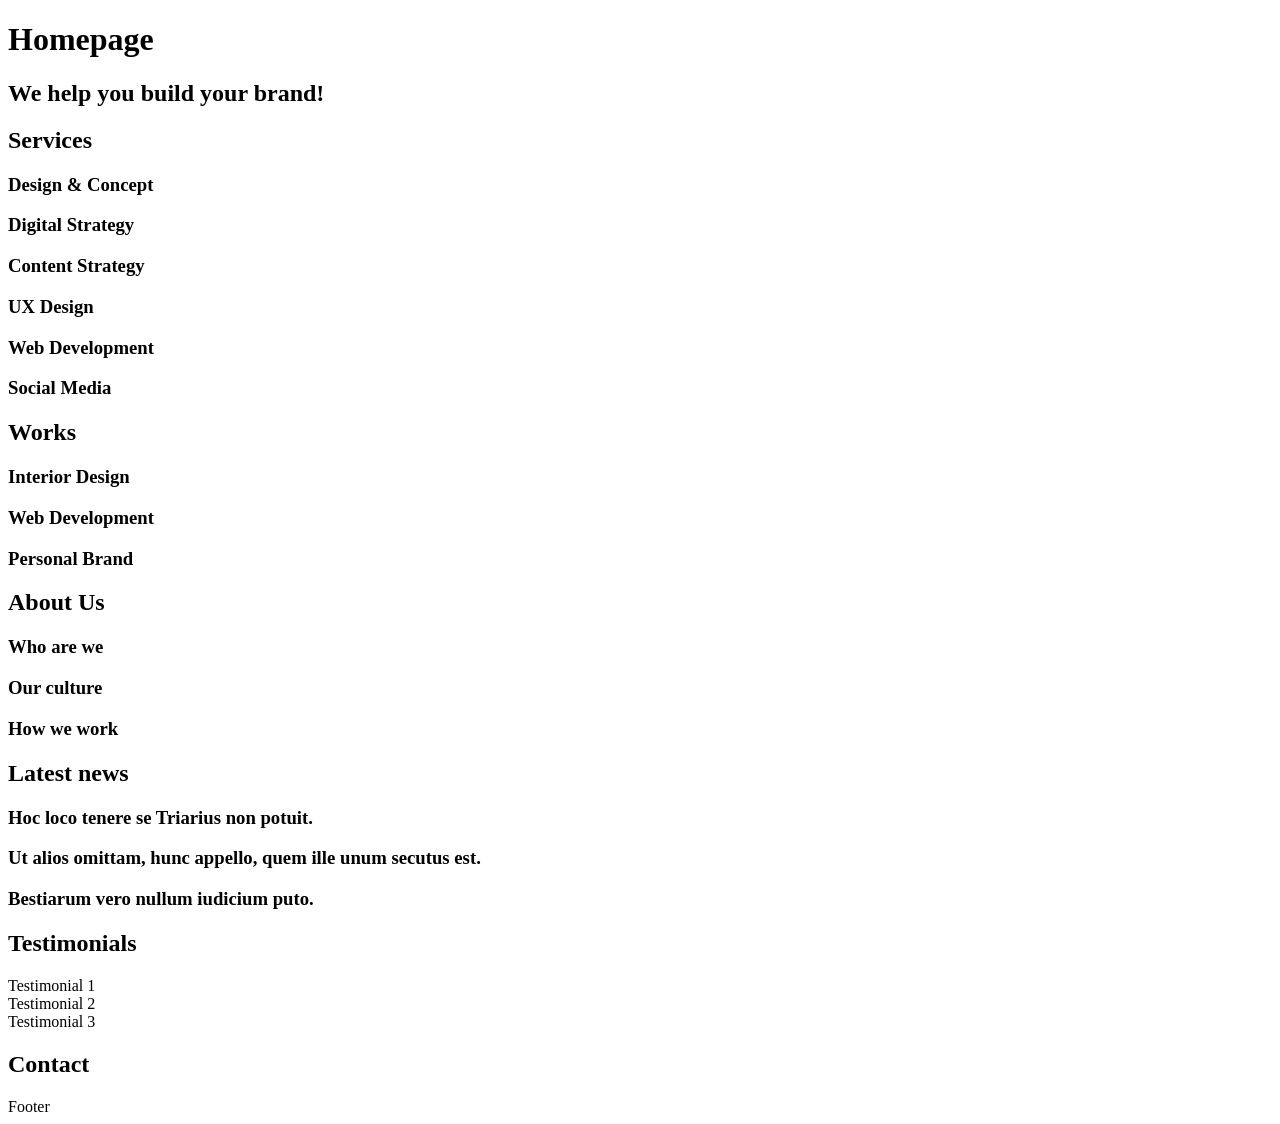
<file: html_advanced/10-index.html>
<!DOCTYPE html>
<html lang="en" dir="ltr">
	<head>
		<meta charset="utf-8">
		<meta name="viewport" content="width=device-width, initial-scale=1.0, viewport-fit=cover">
		<title>Homepage - Techium</title>
		<meta name="description" content="Techium is a digital agency">
		<link rel="icon" type="image/x-icon" href="./favicon.ico">
		<link rel="icon" type="image/png" href="./favicon.png">
	</head>
	<body>
		<header>
			<nav></nav>
		</header>
		<main>
			<h1>Homepage</h1>
			<section>
				<h2>We help you build your brand!</h2>
			</section>
			<section>
				<h2>Services</h2>
				<h3>Design & Concept</h3>
				<h3>Digital Strategy</h3>
				<h3>Content Strategy</h3>
				<h3>UX Design</h3>
				<h3>Web Development</h3>
				<h3>Social Media</h3>
			</section>
			<section>
				<h2>Works</h2>
				<article>
					<h3>Interior Design</h3>
				</article>
				<article>
					<h3>Web Development</h3>
				</article>
				<article>
					<h3>Personal Brand</h3>
				</article>
			</section>
			<section>
				<h2>About Us</h2>
				<h3>Who are we</h3>
				<h3>Our culture</h3>
				<h3>How we work</h3>
			</section>
			<section>
				<h2>Latest news</h2>
				<article>
					<h3>Hoc loco tenere se Triarius non potuit.</h3>
				</article>
				<article>
					<h3>Ut alios omittam, hunc appello, quem ille unum secutus est.</h3>
				</article>
				<article>
					<h3>Bestiarum vero nullum iudicium puto.</h3>
				</article>
			</section>
			<section>
				<h2>Testimonials</h2>
				<article>Testimonial 1</article>
				<article>Testimonial 2</article>
				<article>Testimonial 3</article>
			</section>
			<section><h2>Contact</h2></section>
		</main>
		<footer>Footer</footer>
	</body>
</html>
</file>
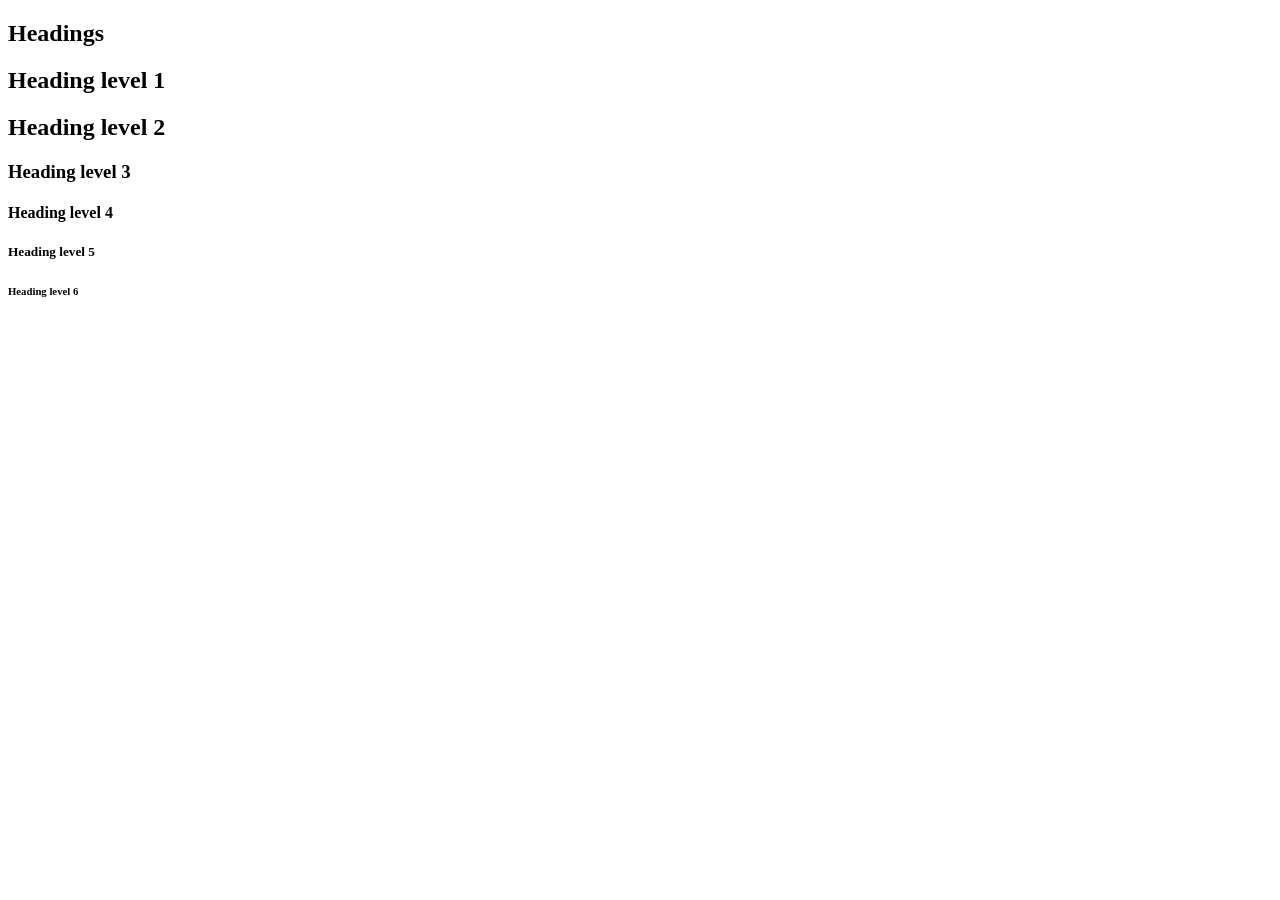
<file: html_advanced/11-styleguide.html>
<!DOCTYPE html>
<html lang="en" dir="ltr">
	<head>
		<meta charset="utf-8">
		<meta name="viewport" content="width=device-width, initial-scale=1.0, viewport-fit=cover">
		<title>Styleguide - Techium</title>
		<meta name="description" content="Techium is a digital agency">
		<link rel="icon" type="image/x-icon" href="./favicon.ico">
		<link rel="icon" type="image/png" href="./favicon.png">
	</head>
	<body>
		<header></header>
		<main>
			<section>
				<header>
					<h2>Headings</h2>
				</header>
				<h1>Heading level 1</h1>
				<h2>Heading level 2</h2>
				<h3>Heading level 3</h3>
				<h4>Heading level 4</h4>
				<h5>Heading level 5</h5>
				<h6>Heading level 6</h6>
			</section>
		</main>
		<footer></footer>
	</body>
</html>
</file>
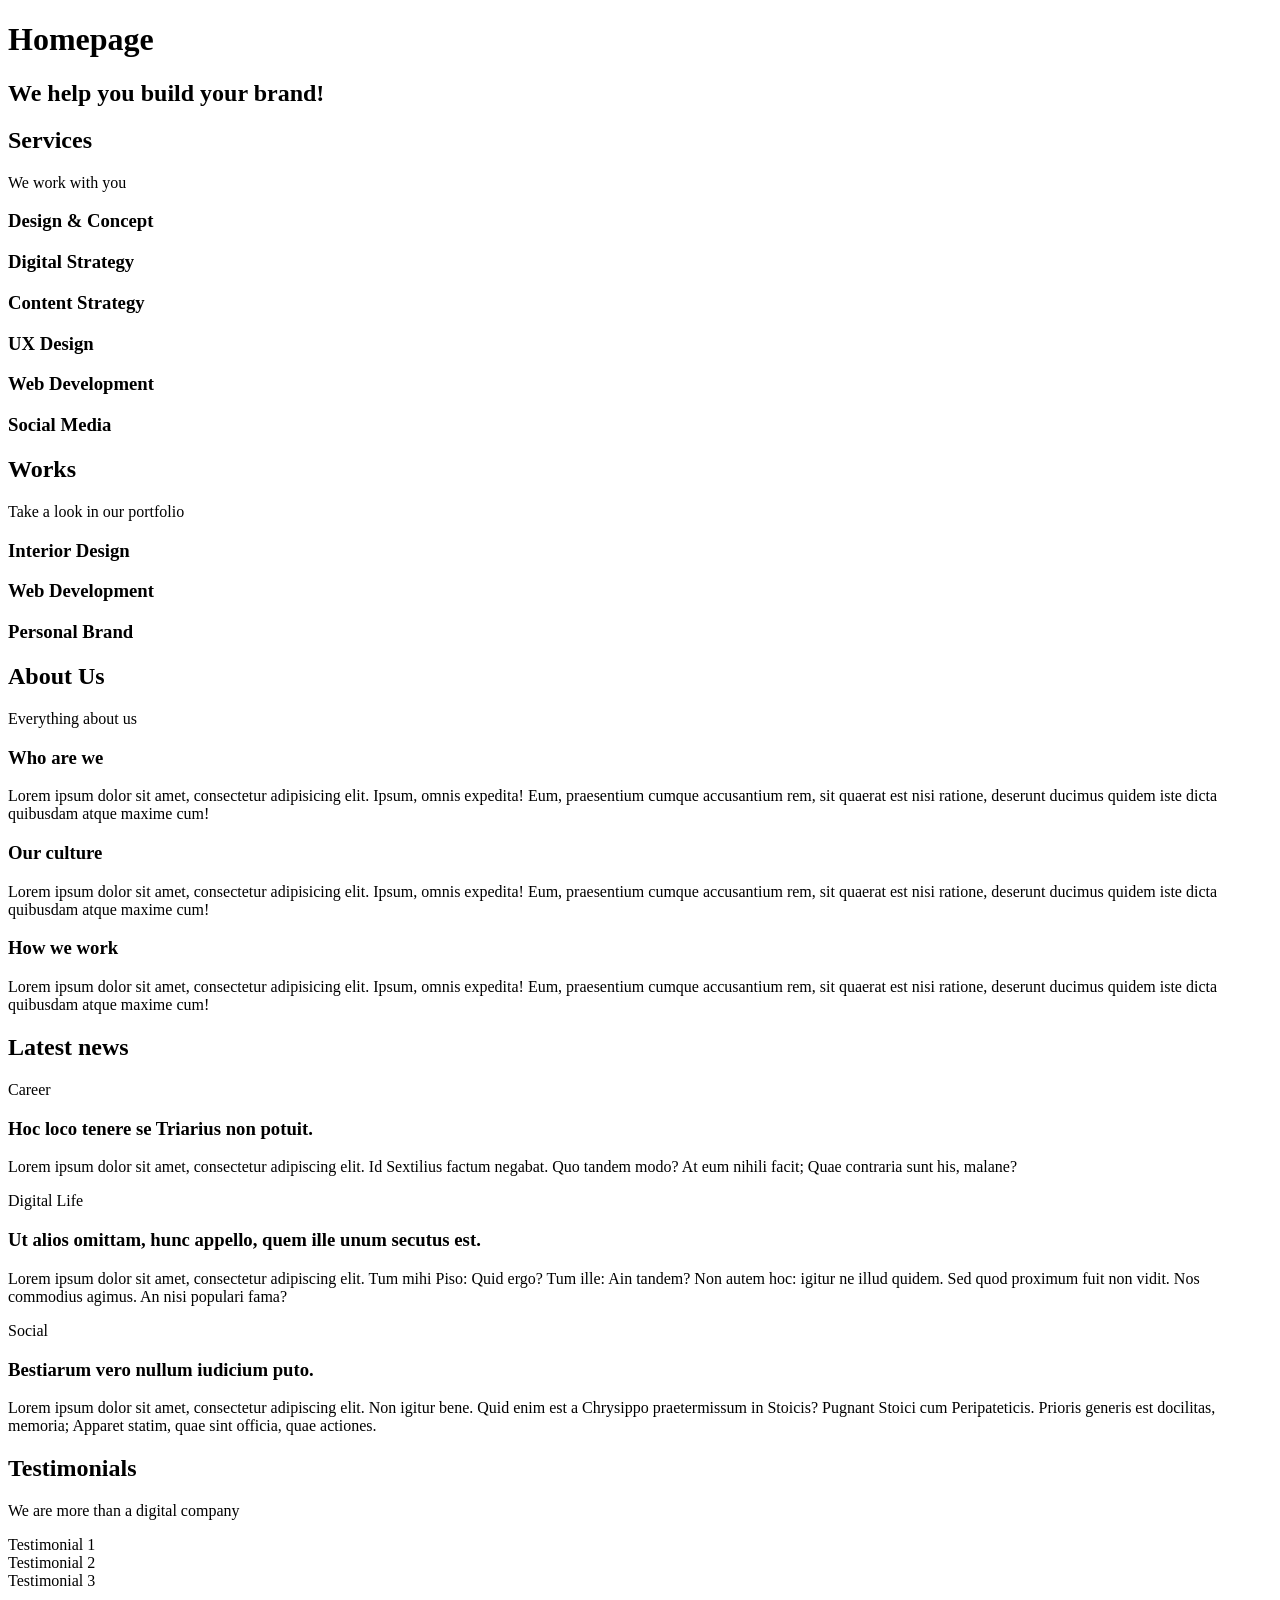
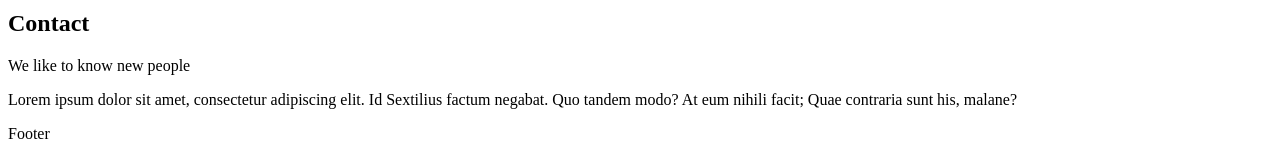
<file: html_advanced/12-index.html>
<!DOCTYPE html>
<html lang="en" dir="ltr">
	<head>
		<meta charset="utf-8">
		<meta name="viewport" content="width=device-width, initial-scale=1.0, viewport-fit=cover">
		<title>Homepage - Techium</title>
		<meta name="description" content="Techium is a digital agency">
		<link rel="icon" type="image/x-icon" href="./favicon.ico">
		<link rel="icon" type="image/png" href="./favicon.png">
	</head>
	<body>
		<header>
			<nav></nav>
		</header>
		<main>
			<h1>Homepage</h1>
			<section>
				<h2>We help you build your brand!</h2>
			</section>
			<section>
				<h2>Services</h2>
				<p>We work with you</p>
				<h3>Design & Concept</h3>
				<h3>Digital Strategy</h3>
				<h3>Content Strategy</h3>
				<h3>UX Design</h3>
				<h3>Web Development</h3>
				<h3>Social Media</h3>
			</section>
			<section>
				<h2>Works</h2>
				<p>Take a look in our portfolio</p>
				<article>
					<h3>Interior Design</h3>
				</article>
				<article>
					<h3>Web Development</h3>
				</article>
				<article>
					<h3>Personal Brand</h3>
				</article>
			</section>
			<section>
				<h2>About Us</h2>
				<p>Everything about us</p>
				<h3>Who are we</h3>
				<p>Lorem ipsum dolor sit amet, consectetur adipisicing elit. Ipsum, omnis expedita! Eum, praesentium cumque accusantium rem, sit quaerat est nisi ratione, deserunt ducimus quidem iste dicta quibusdam atque maxime cum!</p>
				<h3>Our culture</h3>
				<p>Lorem ipsum dolor sit amet, consectetur adipisicing elit. Ipsum, omnis expedita! Eum, praesentium cumque accusantium rem, sit quaerat est nisi ratione, deserunt ducimus quidem iste dicta quibusdam atque maxime cum!</p>
				<h3>How we work</h3>
				<p>Lorem ipsum dolor sit amet, consectetur adipisicing elit. Ipsum, omnis expedita! Eum, praesentium cumque accusantium rem, sit quaerat est nisi ratione, deserunt ducimus quidem iste dicta quibusdam atque maxime cum!</p>
			</section>
			<section>
				<h2>Latest news</h2>
				<article>
					<p>Career</p>
					<h3>Hoc loco tenere se Triarius non potuit.</h3>
					<p>Lorem ipsum dolor sit amet, consectetur adipiscing elit. Id Sextilius factum negabat. Quo tandem modo? At eum nihili facit; Quae contraria sunt his, malane?</p>
				</article>
				<article>
					<p>Digital Life</p>
					<h3>Ut alios omittam, hunc appello, quem ille unum secutus est.</h3>
					<p>Lorem ipsum dolor sit amet, consectetur adipiscing elit. Tum mihi Piso: Quid ergo? Tum ille: Ain tandem? Non autem hoc: igitur ne illud quidem. Sed quod proximum fuit non vidit. Nos commodius agimus. An nisi populari fama?</p>
				</article>
				<article>
					<p>Social</p>
					<h3>Bestiarum vero nullum iudicium puto.</h3>
					<p>Lorem ipsum dolor sit amet, consectetur adipiscing elit. Non igitur bene. Quid enim est a Chrysippo praetermissum in Stoicis? Pugnant Stoici cum Peripateticis. Prioris generis est docilitas, memoria; Apparet statim, quae sint officia, quae actiones.</p>
				</article>
			</section>
			<section>
				<h2>Testimonials</h2>
				<p>We are more than a digital company</p>
				<article>Testimonial 1</article>
				<article>Testimonial 2</article>
				<article>Testimonial 3</article>
			</section>
			<section>
				<h2>Contact</h2>
				<p>We like to know new people</p>
				<p>Lorem ipsum dolor sit amet, consectetur adipiscing elit. Id Sextilius factum negabat. Quo tandem modo? At eum nihili facit; Quae contraria sunt his, malane?</p>
			</section>
		</main>
		<footer>Footer</footer>
	</body>
</html>
</file>
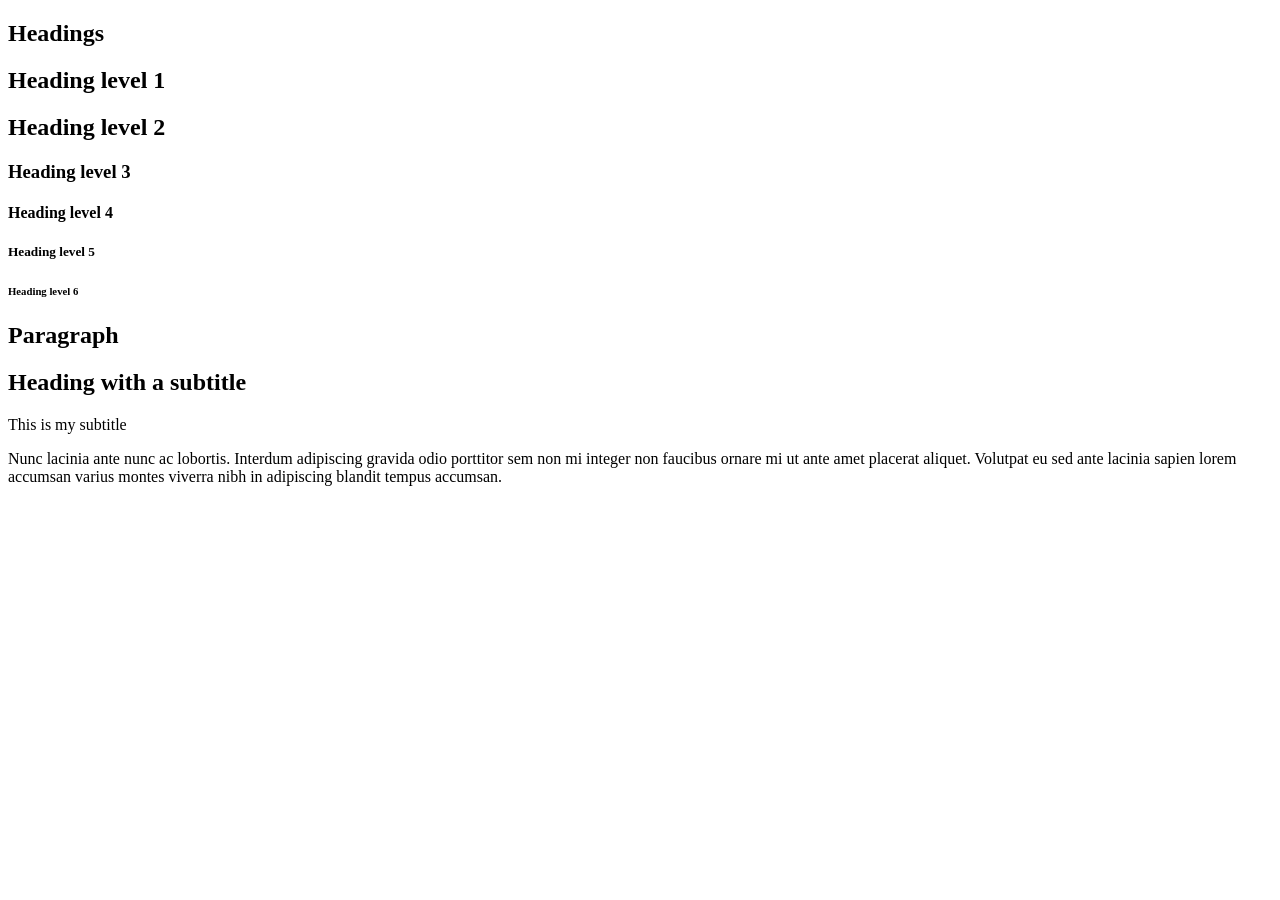
<file: html_advanced/13-styleguide.html>
<!DOCTYPE html>
<html lang="en" dir="ltr">
	<head>
		<meta charset="utf-8">
		<meta name="viewport" content="width=device-width, initial-scale=1.0, viewport-fit=cover">
		<title>Styleguide - Techium</title>
		<meta name="description" content="Techium is a digital agency">
		<link rel="icon" type="image/x-icon" href="./favicon.ico">
		<link rel="icon" type="image/png" href="./favicon.png">
	</head>
	<body>
		<header></header>
		<main>
			<section>
				<header>
					<h2>Headings</h2>
				</header>
				<h1>Heading level 1</h1>
				<h2>Heading level 2</h2>
				<h3>Heading level 3</h3>
				<h4>Heading level 4</h4>
				<h5>Heading level 5</h5>
				<h6>Heading level 6</h6>
			</section>
			<section>
				<header>
					<h2>Paragraph</h2>
				</header>
				<h2>Heading with a subtitle</h2>
				<p>This is my subtitle</p>
				<p>Nunc lacinia ante nunc ac lobortis. Interdum adipiscing gravida odio porttitor sem non mi integer non faucibus ornare mi ut ante amet placerat aliquet. Volutpat eu sed ante lacinia sapien lorem accumsan varius montes viverra nibh in adipiscing blandit tempus accumsan.</p>
			</section>
		</main>
		<footer></footer>
	</body>
</html>
</file>
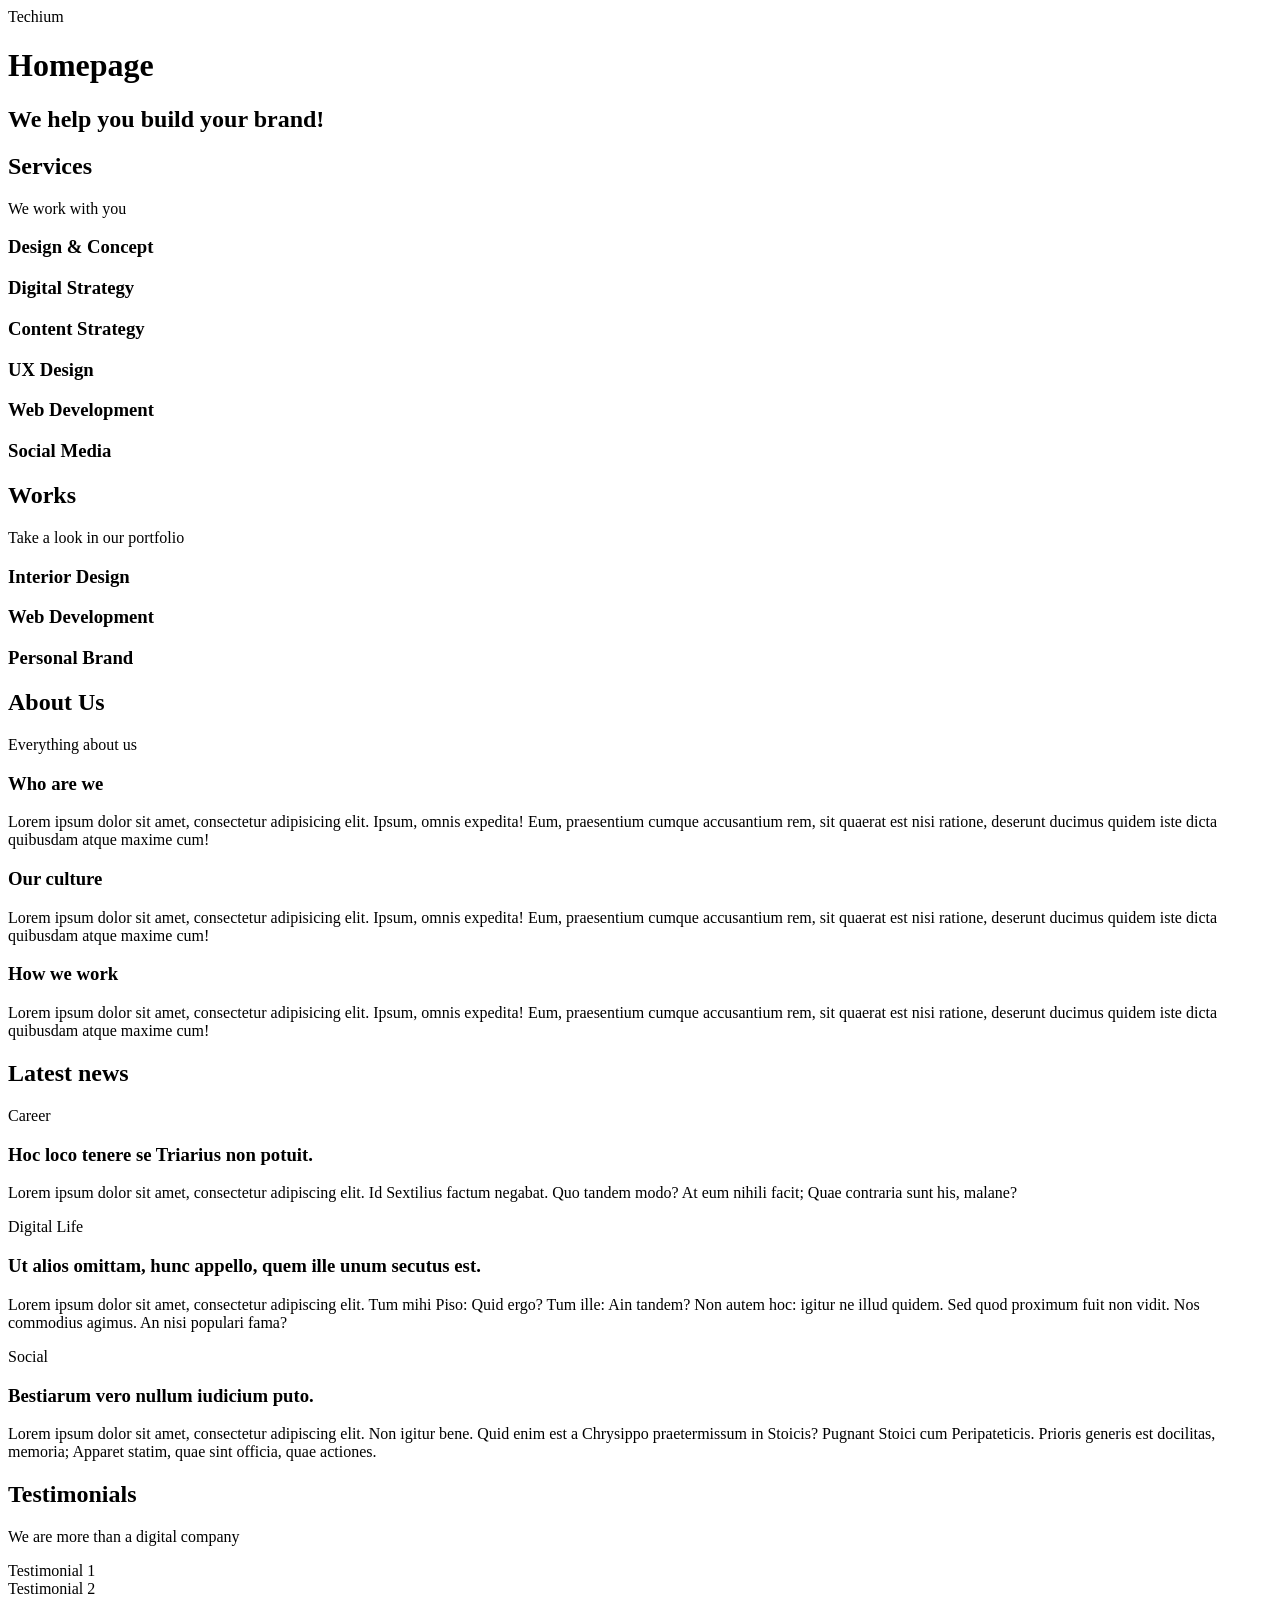
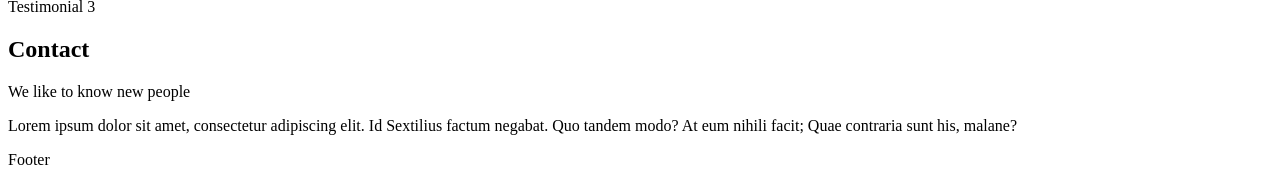
<file: html_advanced/14-index.html>
<!DOCTYPE html>
<html lang="en" dir="ltr">
	<head>
		<meta charset="utf-8">
		<meta name="viewport" content="width=device-width, initial-scale=1.0, viewport-fit=cover">
		<title>Homepage - Techium</title>
		<meta name="description" content="Techium is a digital agency">
		<link rel="icon" type="image/x-icon" href="./favicon.ico">
		<link rel="icon" type="image/png" href="./favicon.png">
	</head>
	<body>
		<header>
			<span>Techium</span>
			<nav></nav>
		</header>
		<main>
			<h1>Homepage</h1>
			<section>
				<h2>We help you build your brand!</h2>
			</section>
			<section>
				<h2>Services</h2>
				<p>We work with you</p>
				<h3>Design & Concept</h3>
				<h3>Digital Strategy</h3>
				<h3>Content Strategy</h3>
				<h3>UX Design</h3>
				<h3>Web Development</h3>
				<h3>Social Media</h3>
			</section>
			<section>
				<h2>Works</h2>
				<p>Take a look in our portfolio</p>
				<article>
					<h3>Interior Design</h3>
				</article>
				<article>
					<h3>Web Development</h3>
				</article>
				<article>
					<h3>Personal Brand</h3>
				</article>
			</section>
			<section>
				<h2>About Us</h2>
				<p>Everything about us</p>
				<h3>Who are we</h3>
				<p>Lorem ipsum dolor sit amet, consectetur adipisicing elit. Ipsum, omnis expedita! Eum, praesentium cumque accusantium rem, sit quaerat est nisi ratione, deserunt ducimus quidem iste dicta quibusdam atque maxime cum!</p>
				<h3>Our culture</h3>
				<p>Lorem ipsum dolor sit amet, consectetur adipisicing elit. Ipsum, omnis expedita! Eum, praesentium cumque accusantium rem, sit quaerat est nisi ratione, deserunt ducimus quidem iste dicta quibusdam atque maxime cum!</p>
				<h3>How we work</h3>
				<p>Lorem ipsum dolor sit amet, consectetur adipisicing elit. Ipsum, omnis expedita! Eum, praesentium cumque accusantium rem, sit quaerat est nisi ratione, deserunt ducimus quidem iste dicta quibusdam atque maxime cum!</p>
			</section>
			<section>
				<h2>Latest news</h2>
				<article>
					<p>Career</p>
					<h3>Hoc loco tenere se Triarius non potuit.</h3>
					<p>Lorem ipsum dolor sit amet, consectetur adipiscing elit. Id Sextilius factum negabat. Quo tandem modo? At eum nihili facit; Quae contraria sunt his, malane?</p>
				</article>
				<article>
					<p>Digital Life</p>
					<h3>Ut alios omittam, hunc appello, quem ille unum secutus est.</h3>
					<p>Lorem ipsum dolor sit amet, consectetur adipiscing elit. Tum mihi Piso: Quid ergo? Tum ille: Ain tandem? Non autem hoc: igitur ne illud quidem. Sed quod proximum fuit non vidit. Nos commodius agimus. An nisi populari fama?</p>
				</article>
				<article>
					<p>Social</p>
					<h3>Bestiarum vero nullum iudicium puto.</h3>
					<p>Lorem ipsum dolor sit amet, consectetur adipiscing elit. Non igitur bene. Quid enim est a Chrysippo praetermissum in Stoicis? Pugnant Stoici cum Peripateticis. Prioris generis est docilitas, memoria; Apparet statim, quae sint officia, quae actiones.</p>
				</article>
			</section>
			<section>
				<h2>Testimonials</h2>
				<p>We are more than a digital company</p>
				<article>Testimonial 1</article>
				<article>Testimonial 2</article>
				<article>Testimonial 3</article>
			</section>
			<section>
				<h2>Contact</h2>
				<p>We like to know new people</p>
				<p>Lorem ipsum dolor sit amet, consectetur adipiscing elit. Id Sextilius factum negabat. Quo tandem modo? At eum nihili facit; Quae contraria sunt his, malane?</p>
			</section>
		</main>
		<footer>Footer</footer>
	</body>
</html>
</file>
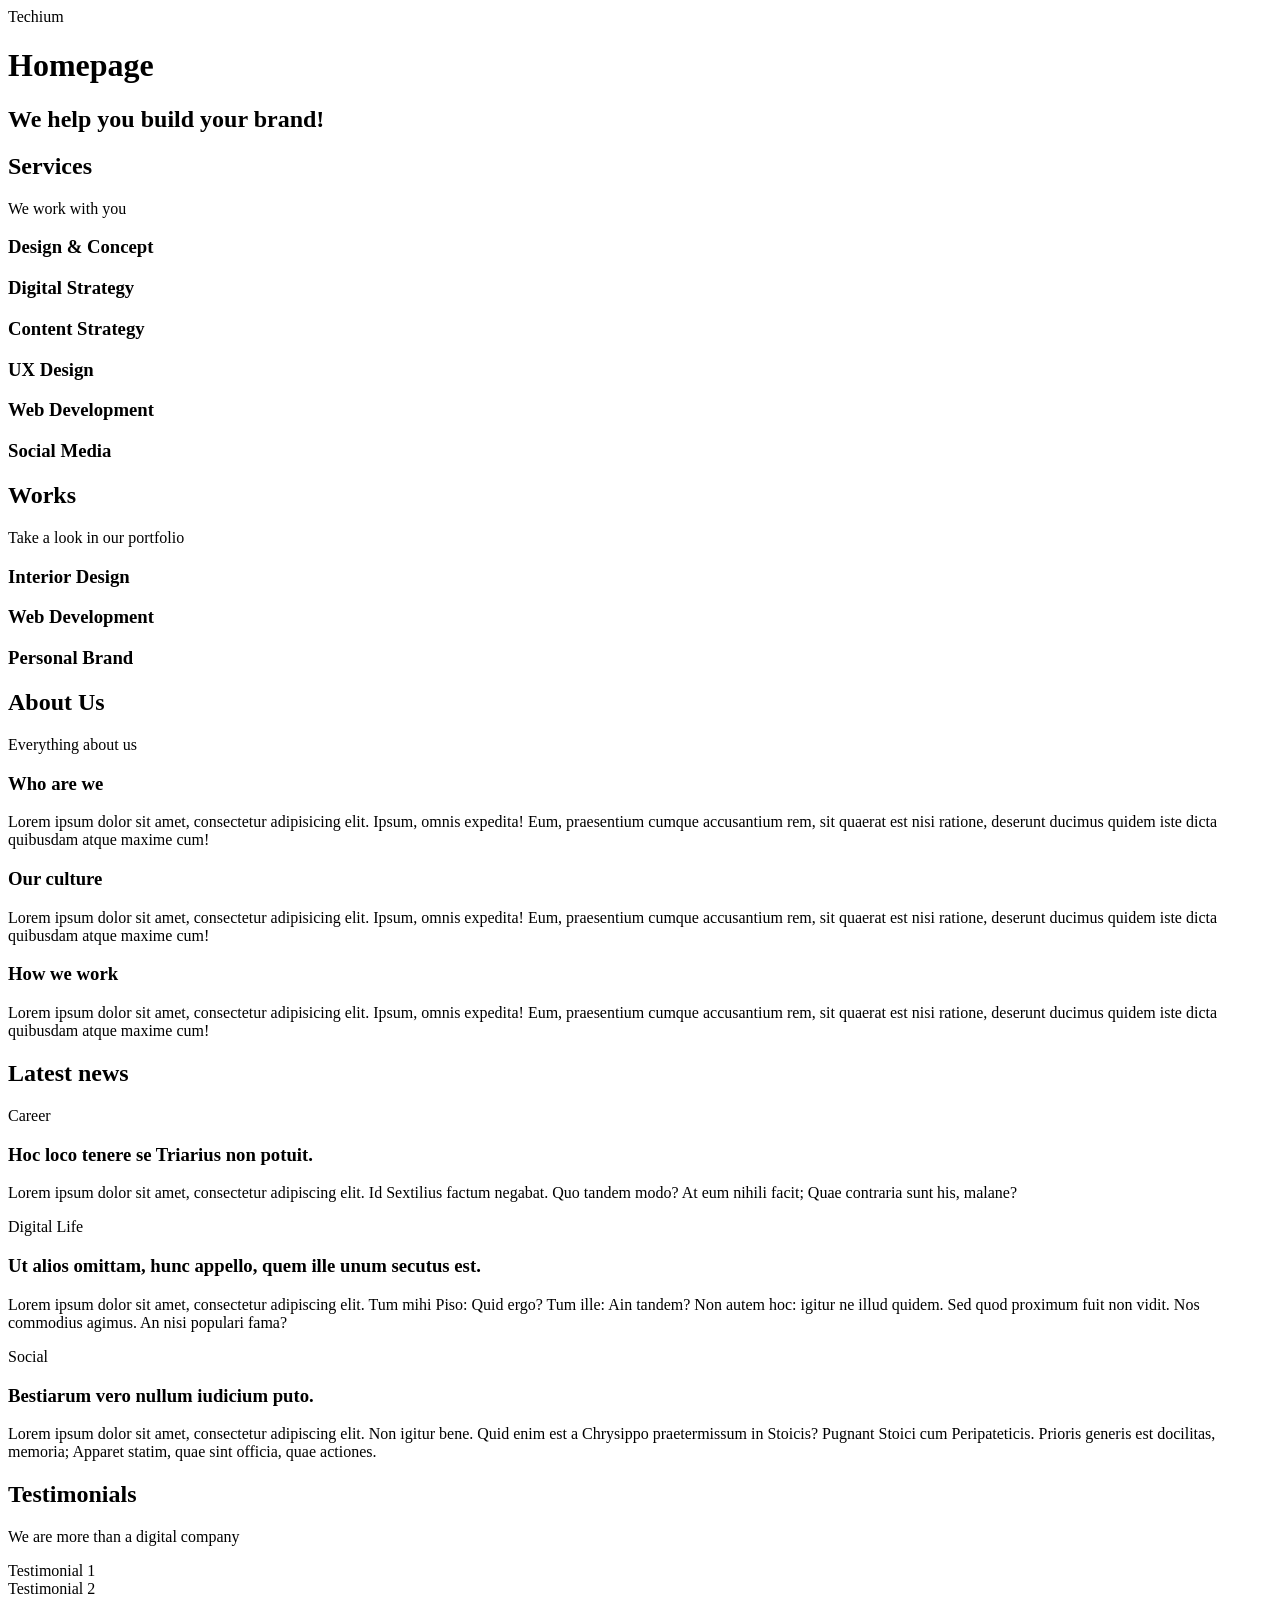
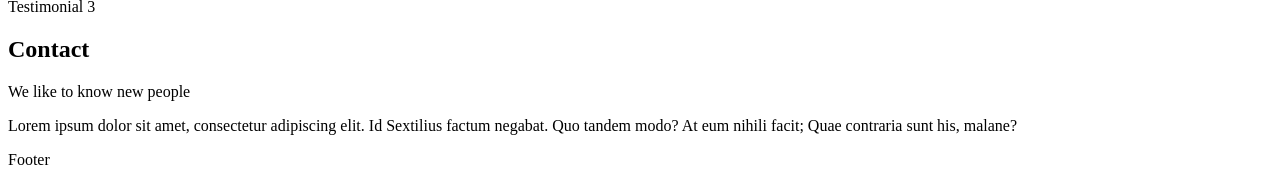
<file: html_advanced/15-index.html>
<!DOCTYPE html>
<html lang="en" dir="ltr">
	<head>
		<meta charset="utf-8">
		<meta name="viewport" content="width=device-width, initial-scale=1.0, viewport-fit=cover">
		<title>Homepage - Techium</title>
		<meta name="description" content="Techium is a digital agency">
		<link rel="icon" type="image/x-icon" href="./favicon.ico">
		<link rel="icon" type="image/png" href="./favicon.png">
	</head>
	<body>
		<header>
			<div>
				<span>Techium</span>
				<nav></nav>
			</div>
		</header>
		<main>
			<h1>Homepage</h1>
			<section>
				<div>
					<h2>We help you build your brand!</h2>
				</div>
			</section>
			<section>
				<div>
					<h2>Services</h2>
					<p>We work with you</p>
					<h3>Design & Concept</h3>
					<h3>Digital Strategy</h3>
					<h3>Content Strategy</h3>
					<h3>UX Design</h3>
					<h3>Web Development</h3>
					<h3>Social Media</h3>
				</div>
			</section>
			<section>
				<div>
					<h2>Works</h2>
					<p>Take a look in our portfolio</p>
					<article>
						<h3>Interior Design</h3>
					</article>
					<article>
						<h3>Web Development</h3>
					</article>
					<article>
						<h3>Personal Brand</h3>
					</article>
				</div>
			</section>
			<section>
				<div>
					<h2>About Us</h2>
					<p>Everything about us</p>
					<h3>Who are we</h3>
					<p>Lorem ipsum dolor sit amet, consectetur adipisicing elit. Ipsum, omnis expedita! Eum, praesentium cumque accusantium rem, sit quaerat est nisi ratione, deserunt ducimus quidem iste dicta quibusdam atque maxime cum!</p>
					<h3>Our culture</h3>
					<p>Lorem ipsum dolor sit amet, consectetur adipisicing elit. Ipsum, omnis expedita! Eum, praesentium cumque accusantium rem, sit quaerat est nisi ratione, deserunt ducimus quidem iste dicta quibusdam atque maxime cum!</p>
					<h3>How we work</h3>
					<p>Lorem ipsum dolor sit amet, consectetur adipisicing elit. Ipsum, omnis expedita! Eum, praesentium cumque accusantium rem, sit quaerat est nisi ratione, deserunt ducimus quidem iste dicta quibusdam atque maxime cum!</p>
				</div>
			</section>
			<section>
				<div>
					<h2>Latest news</h2>
					<article>
						<p>Career</p>
						<h3>Hoc loco tenere se Triarius non potuit.</h3>
						<p>Lorem ipsum dolor sit amet, consectetur adipiscing elit. Id Sextilius factum negabat. Quo tandem modo? At eum nihili facit; Quae contraria sunt his, malane?</p>
					</article>
					<article>
						<p>Digital Life</p>
						<h3>Ut alios omittam, hunc appello, quem ille unum secutus est.</h3>
						<p>Lorem ipsum dolor sit amet, consectetur adipiscing elit. Tum mihi Piso: Quid ergo? Tum ille: Ain tandem? Non autem hoc: igitur ne illud quidem. Sed quod proximum fuit non vidit. Nos commodius agimus. An nisi populari fama?</p>
					</article>
					<article>
						<p>Social</p>
						<h3>Bestiarum vero nullum iudicium puto.</h3>
						<p>Lorem ipsum dolor sit amet, consectetur adipiscing elit. Non igitur bene. Quid enim est a Chrysippo praetermissum in Stoicis? Pugnant Stoici cum Peripateticis. Prioris generis est docilitas, memoria; Apparet statim, quae sint officia, quae actiones.</p>
					</article>
				</div>
			</section>
			<section>
				<div>
					<h2>Testimonials</h2>
					<p>We are more than a digital company</p>
					<article>Testimonial 1</article>
					<article>Testimonial 2</article>
					<article>Testimonial 3</article>
				</div>
			</section>
			<section>
				<div>
					<h2>Contact</h2>
					<p>We like to know new people</p>
					<p>Lorem ipsum dolor sit amet, consectetur adipiscing elit. Id Sextilius factum negabat. Quo tandem modo? At eum nihili facit; Quae contraria sunt his, malane?</p>
				</div>
			</section>
		</main>
		<footer>
			<div>Footer</div>
		</footer>
	</body>
</html>
</file>
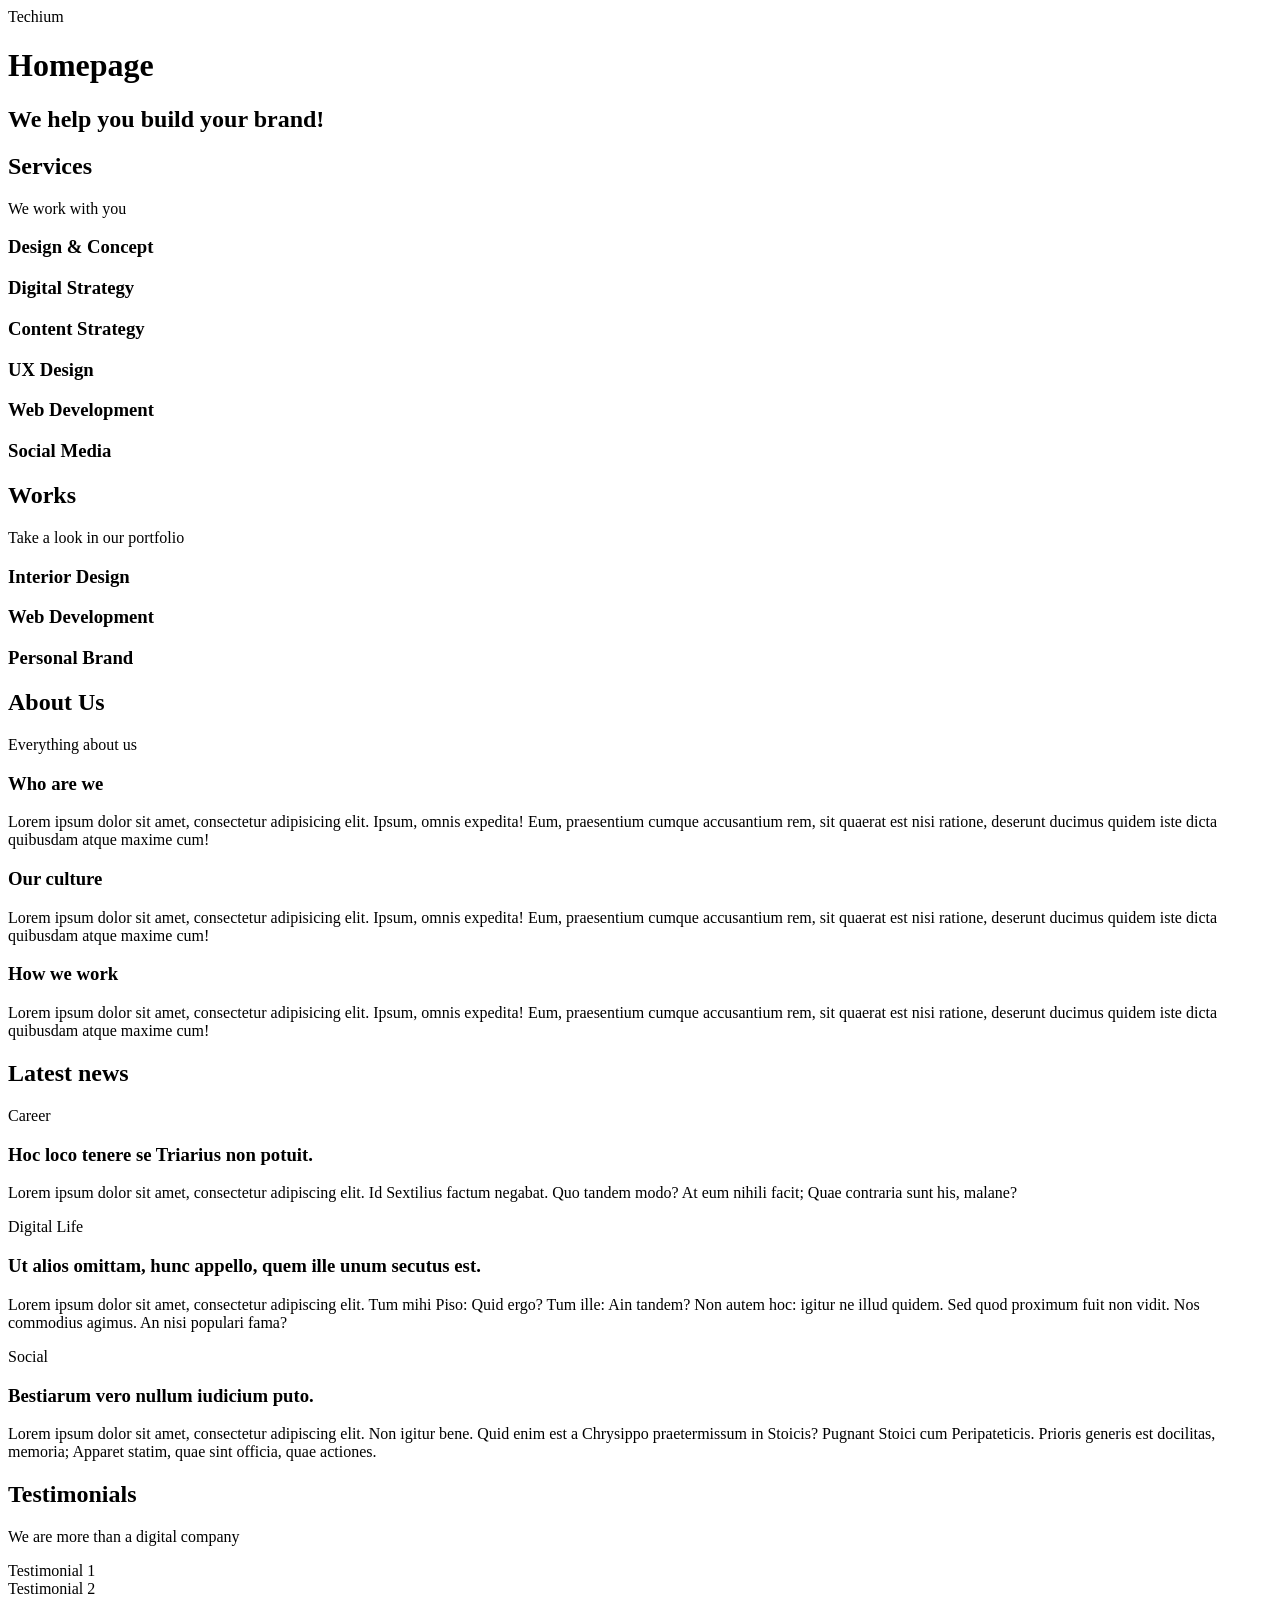
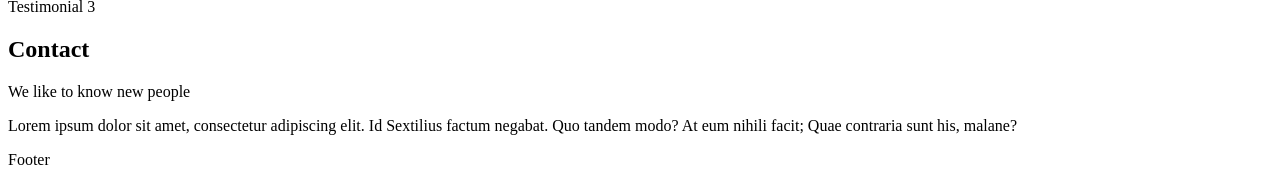
<file: html_advanced/16-index.html>
<!DOCTYPE html>
<html lang="en" dir="ltr">
	<head>
		<meta charset="utf-8">
		<meta name="viewport" content="width=device-width, initial-scale=1.0, viewport-fit=cover">
		<title>Homepage - Techium</title>
		<meta name="description" content="Techium is a digital agency">
		<link rel="icon" type="image/x-icon" href="./favicon.ico">
		<link rel="icon" type="image/png" href="./favicon.png">
	</head>
	<body>
		<header>
			<div>
				<span>Techium</span>
				<nav></nav>
			</div>
		</header>
		<main>
			<h1>Homepage</h1>
			<section>
				<div>
					<h2>We help you build your brand!</h2>
				</div>
			</section>
			<section>
				<div>
					<header>
						<h2>Services</h2>
						<p>We work with you</p>
					</header>
					<div>
						<h3>Design & Concept</h3>
						<h3>Digital Strategy</h3>
						<h3>Content Strategy</h3>
						<h3>UX Design</h3>
						<h3>Web Development</h3>
						<h3>Social Media</h3>
					</div>
				</div>
			</section>
			<section>
				<div>
					<header>
						<h2>Works</h2>
						<p>Take a look in our portfolio</p>
					</header>
					<div>
						<article>
							<h3>Interior Design</h3>
						</article>
						<article>
							<h3>Web Development</h3>
						</article>
						<article>
							<h3>Personal Brand</h3>
						</article>
					</div>
				</div>
			</section>
			<section>
				<div>
					<header>
						<h2>About Us</h2>
						<p>Everything about us</p>
					</header>
					<div>
						<h3>Who are we</h3>
						<p>Lorem ipsum dolor sit amet, consectetur adipisicing elit. Ipsum, omnis expedita! Eum, praesentium cumque accusantium rem, sit quaerat est nisi ratione, deserunt ducimus quidem iste dicta quibusdam atque maxime cum!</p>
						<h3>Our culture</h3>
						<p>Lorem ipsum dolor sit amet, consectetur adipisicing elit. Ipsum, omnis expedita! Eum, praesentium cumque accusantium rem, sit quaerat est nisi ratione, deserunt ducimus quidem iste dicta quibusdam atque maxime cum!</p>
						<h3>How we work</h3>
						<p>Lorem ipsum dolor sit amet, consectetur adipisicing elit. Ipsum, omnis expedita! Eum, praesentium cumque accusantium rem, sit quaerat est nisi ratione, deserunt ducimus quidem iste dicta quibusdam atque maxime cum!</p>
					</div>
				</div>
			</section>
			<section>
				<div>
					<header>
						<h2>Latest news</h2>
					</header>
					<div>
						<article>
							<p>Career</p>
							<h3>Hoc loco tenere se Triarius non potuit.</h3>
							<p>Lorem ipsum dolor sit amet, consectetur adipiscing elit. Id Sextilius factum negabat. Quo tandem modo? At eum nihili facit; Quae contraria sunt his, malane?</p>
						</article>
						<article>
							<p>Digital Life</p>
							<h3>Ut alios omittam, hunc appello, quem ille unum secutus est.</h3>
							<p>Lorem ipsum dolor sit amet, consectetur adipiscing elit. Tum mihi Piso: Quid ergo? Tum ille: Ain tandem? Non autem hoc: igitur ne illud quidem. Sed quod proximum fuit non vidit. Nos commodius agimus. An nisi populari fama?</p>
						</article>
						<article>
							<p>Social</p>
							<h3>Bestiarum vero nullum iudicium puto.</h3>
							<p>Lorem ipsum dolor sit amet, consectetur adipiscing elit. Non igitur bene. Quid enim est a Chrysippo praetermissum in Stoicis? Pugnant Stoici cum Peripateticis. Prioris generis est docilitas, memoria; Apparet statim, quae sint officia, quae actiones.</p>
						</article>
					</div>
				</div>
			</section>
			<section>
				<div>
					<header>
						<h2>Testimonials</h2>
						<p>We are more than a digital company</p>
					</header>
					<div>
						<article>Testimonial 1</article>
						<article>Testimonial 2</article>
						<article>Testimonial 3</article>
					</div>
				</div>
			</section>
			<section>
				<div>
					<header>
						<h2>Contact</h2>
						<p>We like to know new people</p>
					</header>
					<div>
						<p>Lorem ipsum dolor sit amet, consectetur adipiscing elit. Id Sextilius factum negabat. Quo tandem modo? At eum nihili facit; Quae contraria sunt his, malane?</p>
					</div>
				</div>
			</section>
		</main>
		<footer>
			<div>Footer</div>
		</footer>
	</body>
</html>
</file>
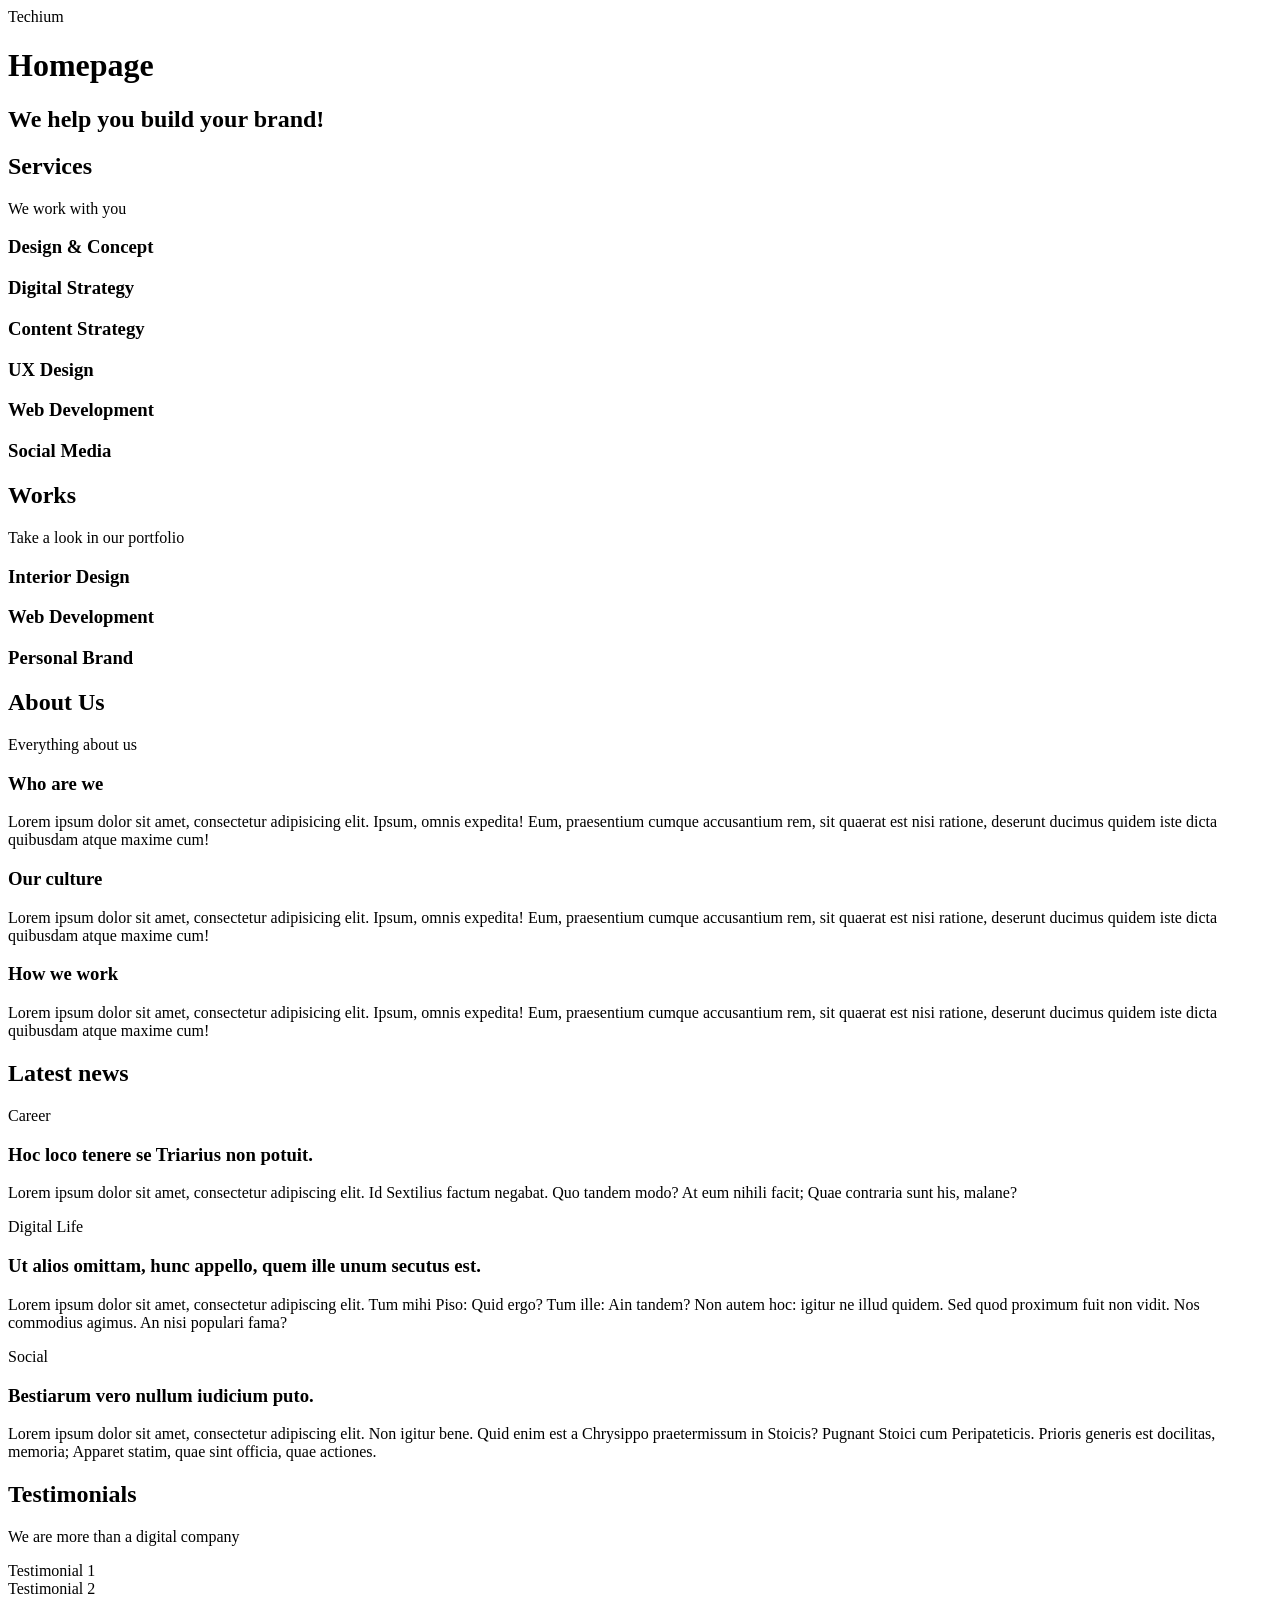
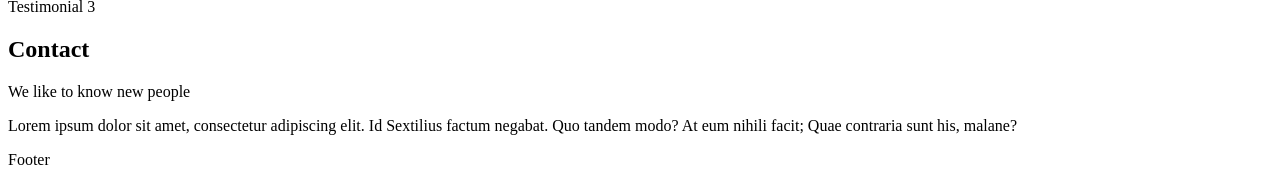
<file: html_advanced/17-index.html>
<!DOCTYPE html>
<html lang="en" dir="ltr">
	<head>
		<meta charset="utf-8">
		<meta name="viewport" content="width=device-width, initial-scale=1.0, viewport-fit=cover">
		<title>Homepage - Techium</title>
		<meta name="description" content="Techium is a digital agency">
		<link rel="icon" type="image/x-icon" href="./favicon.ico">
		<link rel="icon" type="image/png" href="./favicon.png">
	</head>
	<body>
    <!-- Header -->
		<header>
			<div>
				<span>Techium</span>
				<nav></nav>
			</div>
		</header>
    <!-- Main -->
		<main>
			<h1>Homepage</h1>
      <!-- Hero section -->
			<section>
				<div>
					<h2>We help you build your brand!</h2>
				</div>
			</section>
      <!-- Services section -->
			<section>
				<div>
					<header>
						<h2>Services</h2>
						<p>We work with you</p>
					</header>
					<div>
						<h3>Design & Concept</h3>
						<h3>Digital Strategy</h3>
						<h3>Content Strategy</h3>
						<h3>UX Design</h3>
						<h3>Web Development</h3>
						<h3>Social Media</h3>
					</div>
				</div>
			</section>
      <!-- Works section -->
			<section>
				<div>
					<header>
						<h2>Works</h2>
						<p>Take a look in our portfolio</p>
					</header>
					<div>
						<article>
							<h3>Interior Design</h3>
						</article>
						<article>
							<h3>Web Development</h3>
						</article>
						<article>
							<h3>Personal Brand</h3>
						</article>
					</div>
				</div>
			</section>
      <!-- About Us section -->
			<section>
				<div>
					<header>
						<h2>About Us</h2>
						<p>Everything about us</p>
					</header>
					<div>
						<h3>Who are we</h3>
						<p>Lorem ipsum dolor sit amet, consectetur adipisicing elit. Ipsum, omnis expedita! Eum, praesentium cumque accusantium rem, sit quaerat est nisi ratione, deserunt ducimus quidem iste dicta quibusdam atque maxime cum!</p>
						<h3>Our culture</h3>
						<p>Lorem ipsum dolor sit amet, consectetur adipisicing elit. Ipsum, omnis expedita! Eum, praesentium cumque accusantium rem, sit quaerat est nisi ratione, deserunt ducimus quidem iste dicta quibusdam atque maxime cum!</p>
						<h3>How we work</h3>
						<p>Lorem ipsum dolor sit amet, consectetur adipisicing elit. Ipsum, omnis expedita! Eum, praesentium cumque accusantium rem, sit quaerat est nisi ratione, deserunt ducimus quidem iste dicta quibusdam atque maxime cum!</p>
					</div>
				</div>
			</section>
      <!-- Latest news section -->
			<section>
				<div>
					<header>
						<h2>Latest news</h2>
					</header>
					<div>
						<article>
							<p>Career</p>
							<h3>Hoc loco tenere se Triarius non potuit.</h3>
							<p>Lorem ipsum dolor sit amet, consectetur adipiscing elit. Id Sextilius factum negabat. Quo tandem modo? At eum nihili facit; Quae contraria sunt his, malane?</p>
						</article>
						<article>
							<p>Digital Life</p>
							<h3>Ut alios omittam, hunc appello, quem ille unum secutus est.</h3>
							<p>Lorem ipsum dolor sit amet, consectetur adipiscing elit. Tum mihi Piso: Quid ergo? Tum ille: Ain tandem? Non autem hoc: igitur ne illud quidem. Sed quod proximum fuit non vidit. Nos commodius agimus. An nisi populari fama?</p>
						</article>
						<article>
							<p>Social</p>
							<h3>Bestiarum vero nullum iudicium puto.</h3>
							<p>Lorem ipsum dolor sit amet, consectetur adipiscing elit. Non igitur bene. Quid enim est a Chrysippo praetermissum in Stoicis? Pugnant Stoici cum Peripateticis. Prioris generis est docilitas, memoria; Apparet statim, quae sint officia, quae actiones.</p>
						</article>
					</div>
				</div>
			</section>
      <!-- Testimonials section -->
			<section>
				<div>
					<header>
						<h2>Testimonials</h2>
						<p>We are more than a digital company</p>
					</header>
					<div>
						<article>Testimonial 1</article>
						<article>Testimonial 2</article>
						<article>Testimonial 3</article>
					</div>
				</div>
			</section>
      <!-- Contact section -->
			<section>
				<div>
					<header>
						<h2>Contact</h2>
						<p>We like to know new people</p>
					</header>
					<div>
						<p>Lorem ipsum dolor sit amet, consectetur adipiscing elit. Id Sextilius factum negabat. Quo tandem modo? At eum nihili facit; Quae contraria sunt his, malane?</p>
					</div>
				</div>
			</section>
		</main>
    <!-- Footer -->
		<footer>
			<div>Footer</div>
		</footer>
	</body>
</html>
</file>
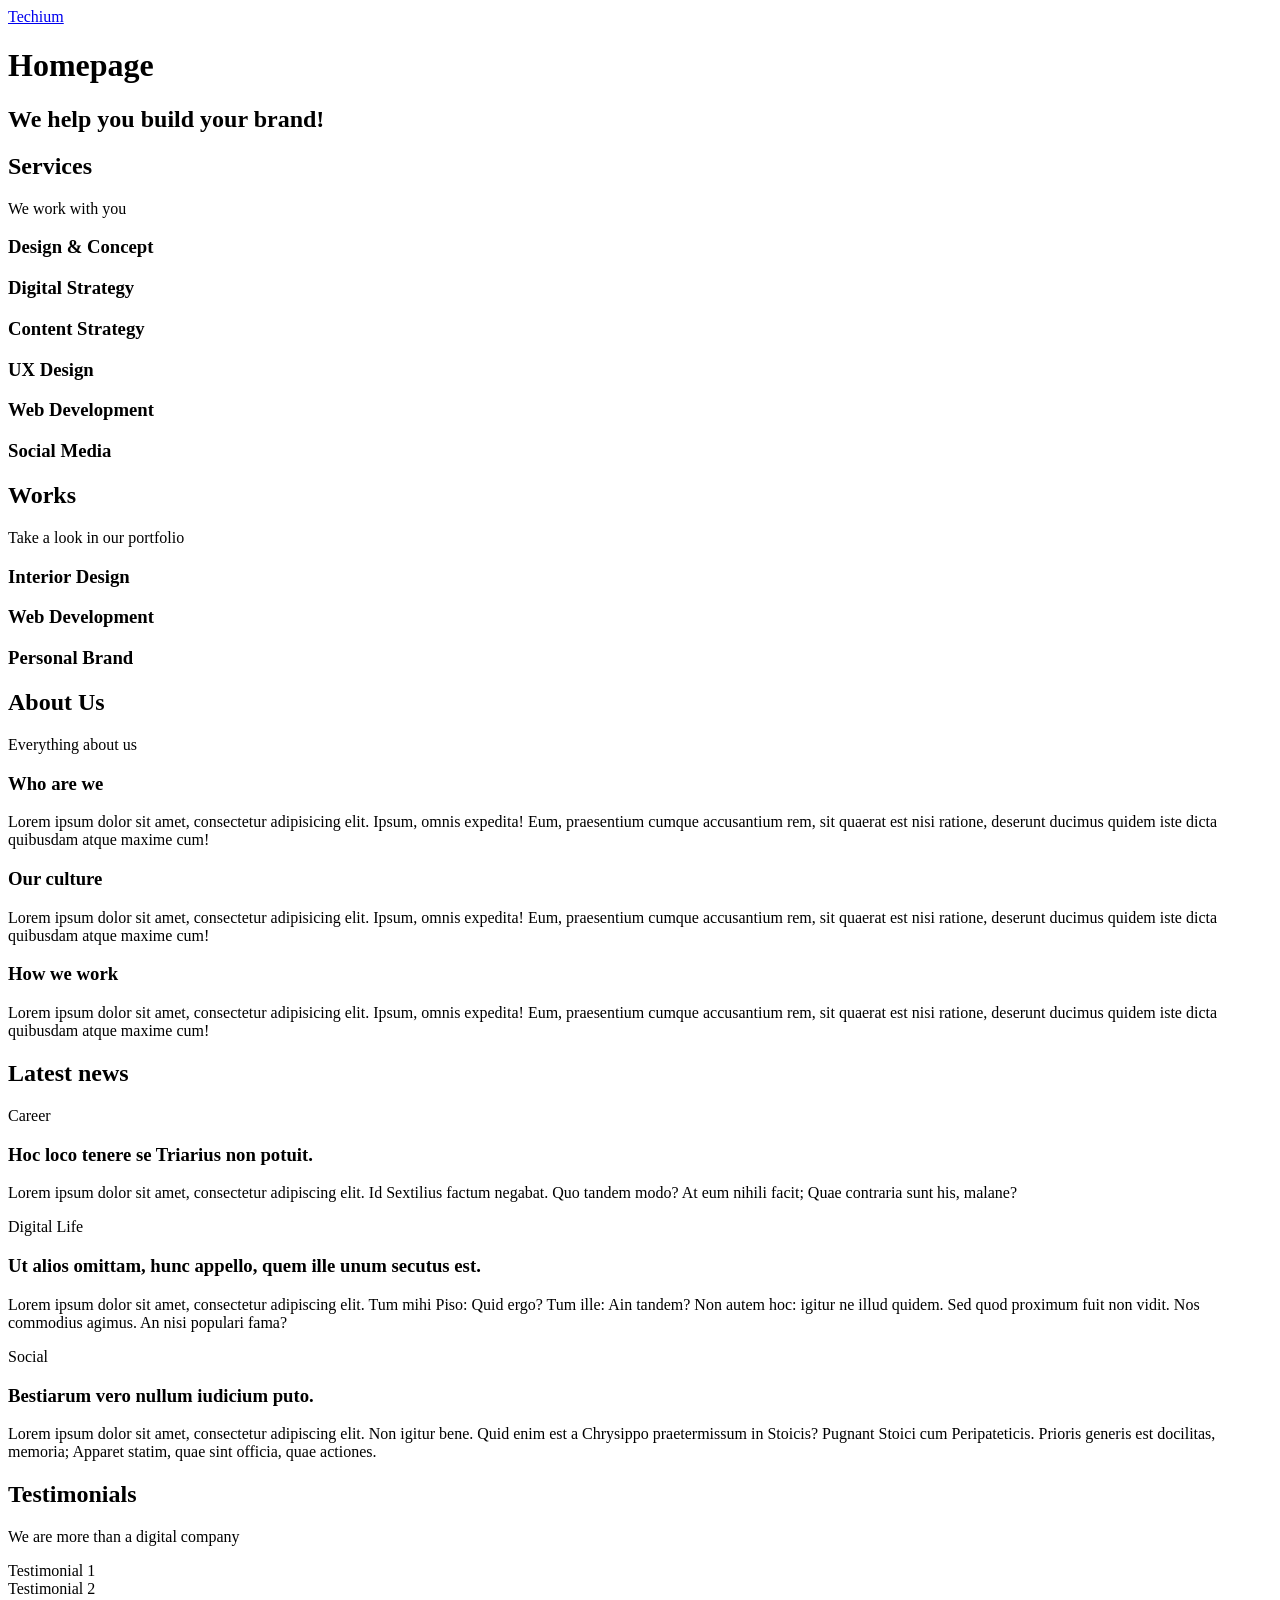
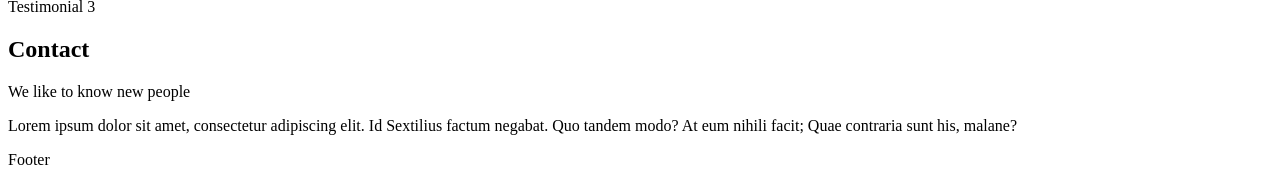
<file: html_advanced/18-index.html>
<!DOCTYPE html>
<html lang="en" dir="ltr">
	<head>
		<meta charset="utf-8">
		<meta name="viewport" content="width=device-width, initial-scale=1.0, viewport-fit=cover">
		<title>Homepage - Techium</title>
		<meta name="description" content="Techium is a digital agency">
		<link rel="icon" type="image/x-icon" href="./favicon.ico">
		<link rel="icon" type="image/png" href="./favicon.png">
	</head>
	<body>
    <!-- Header -->
		<header>
			<div>
				<div>
          <a href="/"><span>Techium</span></a>
        </div>
				<nav></nav>
			</div>
		</header>
    <!-- Main -->
		<main>
			<h1>Homepage</h1>
      <!-- Hero section -->
			<section>
				<div>
					<h2>We help you build your brand!</h2>
				</div>
			</section>
      <!-- Services section -->
			<section>
				<div>
					<header>
						<h2>Services</h2>
						<p>We work with you</p>
					</header>
					<div>
						<h3>Design & Concept</h3>
						<h3>Digital Strategy</h3>
						<h3>Content Strategy</h3>
						<h3>UX Design</h3>
						<h3>Web Development</h3>
						<h3>Social Media</h3>
					</div>
				</div>
			</section>
      <!-- Works section -->
			<section>
				<div>
					<header>
						<h2>Works</h2>
						<p>Take a look in our portfolio</p>
					</header>
					<div>
						<article>
							<h3>Interior Design</h3>
						</article>
						<article>
							<h3>Web Development</h3>
						</article>
						<article>
							<h3>Personal Brand</h3>
						</article>
					</div>
				</div>
			</section>
      <!-- About Us section -->
			<section>
				<div>
					<header>
						<h2>About Us</h2>
						<p>Everything about us</p>
					</header>
					<div>
						<h3>Who are we</h3>
						<p>Lorem ipsum dolor sit amet, consectetur adipisicing elit. Ipsum, omnis expedita! Eum, praesentium cumque accusantium rem, sit quaerat est nisi ratione, deserunt ducimus quidem iste dicta quibusdam atque maxime cum!</p>
						<h3>Our culture</h3>
						<p>Lorem ipsum dolor sit amet, consectetur adipisicing elit. Ipsum, omnis expedita! Eum, praesentium cumque accusantium rem, sit quaerat est nisi ratione, deserunt ducimus quidem iste dicta quibusdam atque maxime cum!</p>
						<h3>How we work</h3>
						<p>Lorem ipsum dolor sit amet, consectetur adipisicing elit. Ipsum, omnis expedita! Eum, praesentium cumque accusantium rem, sit quaerat est nisi ratione, deserunt ducimus quidem iste dicta quibusdam atque maxime cum!</p>
					</div>
				</div>
			</section>
      <!-- Latest news section -->
			<section>
				<div>
					<header>
						<h2>Latest news</h2>
					</header>
					<div>
						<article>
							<p>Career</p>
							<h3>Hoc loco tenere se Triarius non potuit.</h3>
							<p>Lorem ipsum dolor sit amet, consectetur adipiscing elit. Id Sextilius factum negabat. Quo tandem modo? At eum nihili facit; Quae contraria sunt his, malane?</p>
						</article>
						<article>
							<p>Digital Life</p>
							<h3>Ut alios omittam, hunc appello, quem ille unum secutus est.</h3>
							<p>Lorem ipsum dolor sit amet, consectetur adipiscing elit. Tum mihi Piso: Quid ergo? Tum ille: Ain tandem? Non autem hoc: igitur ne illud quidem. Sed quod proximum fuit non vidit. Nos commodius agimus. An nisi populari fama?</p>
						</article>
						<article>
							<p>Social</p>
							<h3>Bestiarum vero nullum iudicium puto.</h3>
							<p>Lorem ipsum dolor sit amet, consectetur adipiscing elit. Non igitur bene. Quid enim est a Chrysippo praetermissum in Stoicis? Pugnant Stoici cum Peripateticis. Prioris generis est docilitas, memoria; Apparet statim, quae sint officia, quae actiones.</p>
						</article>
					</div>
				</div>
			</section>
      <!-- Testimonials section -->
			<section>
				<div>
					<header>
						<h2>Testimonials</h2>
						<p>We are more than a digital company</p>
					</header>
					<div>
						<article>Testimonial 1</article>
						<article>Testimonial 2</article>
						<article>Testimonial 3</article>
					</div>
				</div>
			</section>
      <!-- Contact section -->
			<section>
				<div>
					<header>
						<h2>Contact</h2>
						<p>We like to know new people</p>
					</header>
					<div>
						<p>Lorem ipsum dolor sit amet, consectetur adipiscing elit. Id Sextilius factum negabat. Quo tandem modo? At eum nihili facit; Quae contraria sunt his, malane?</p>
					</div>
				</div>
			</section>
		</main>
    <!-- Footer -->
		<footer>
			<div>Footer</div>
		</footer>
	</body>
</html>
</file>
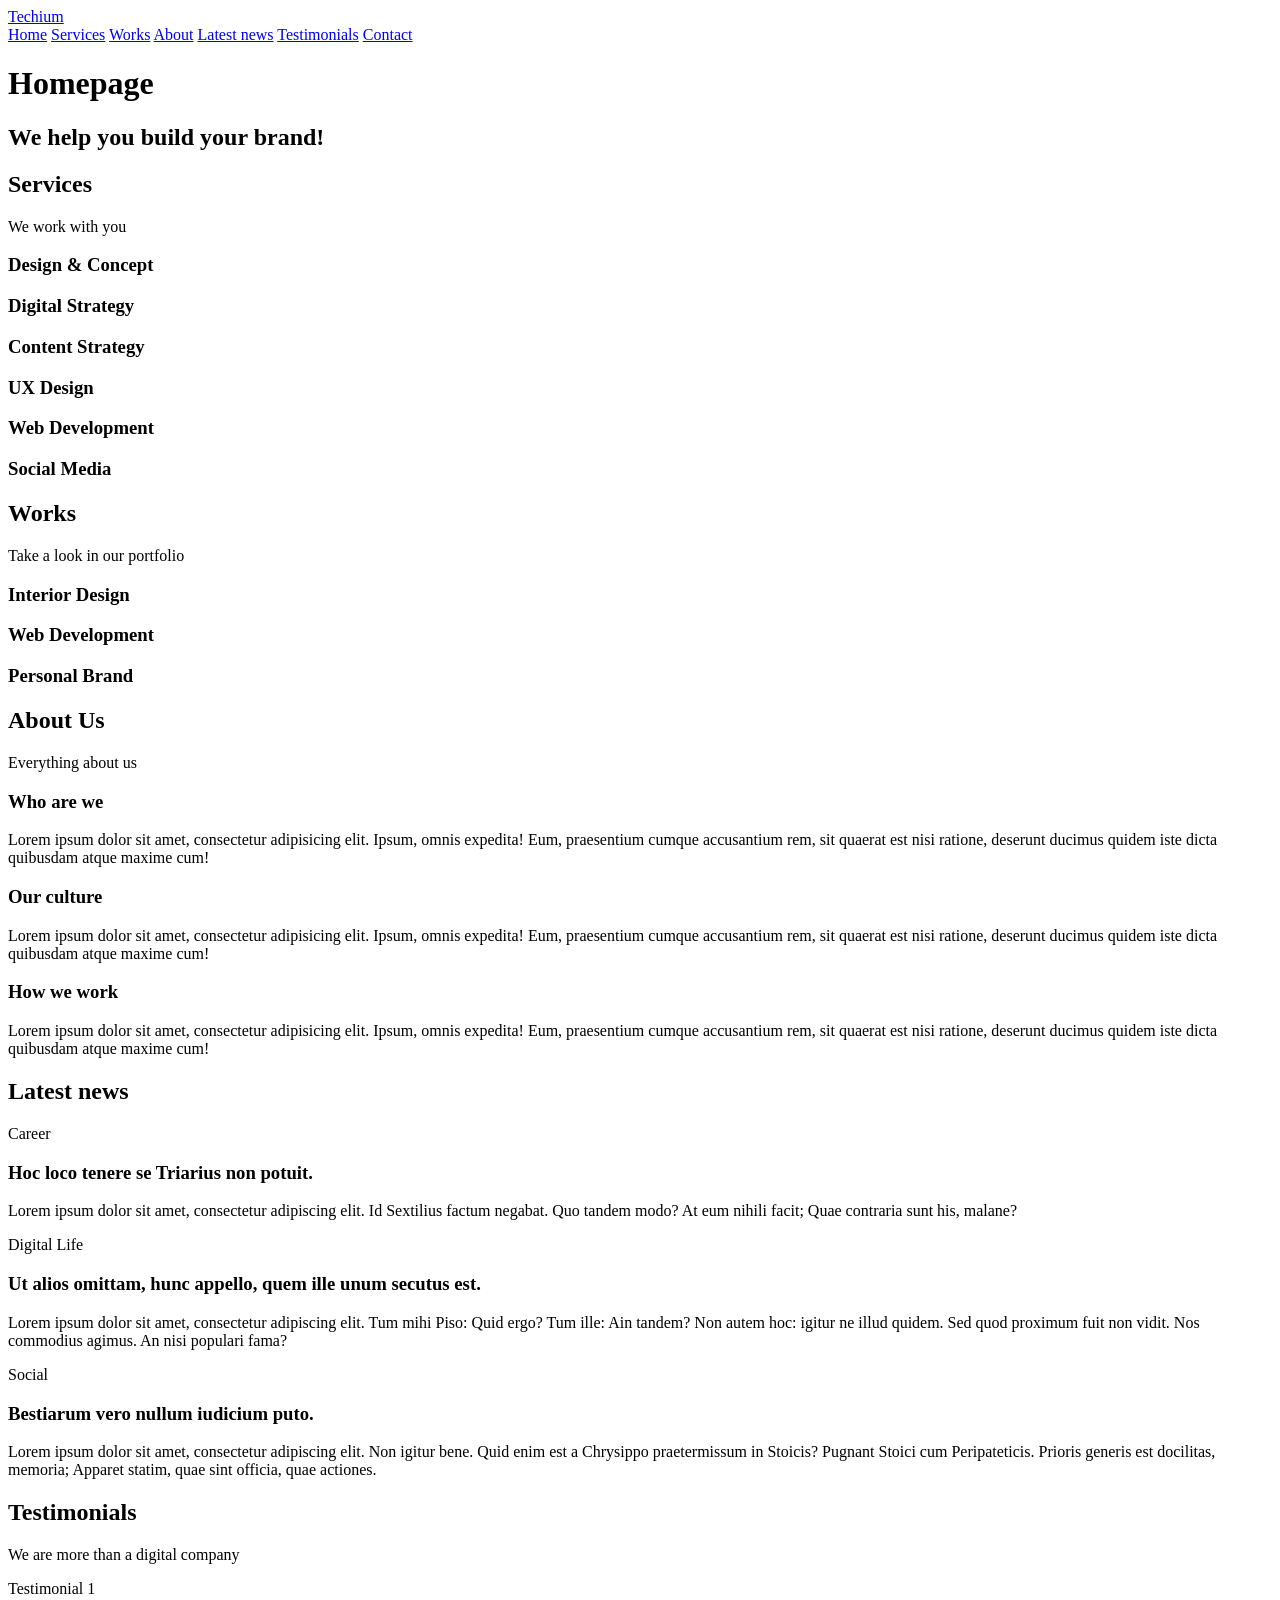
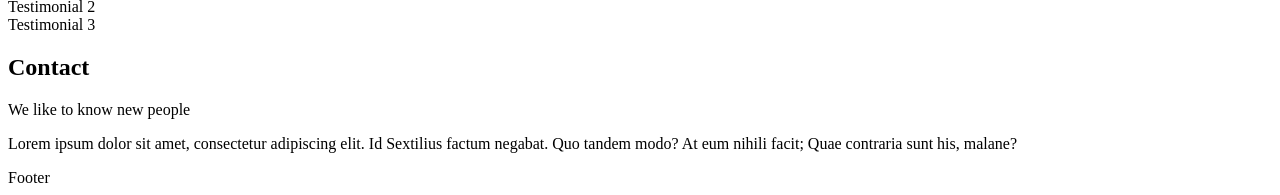
<file: html_advanced/20-index.html>
<!DOCTYPE html>
<html lang="en" dir="ltr">
	<head>
		<meta charset="utf-8">
		<meta name="viewport" content="width=device-width, initial-scale=1.0, viewport-fit=cover">
		<title>Homepage - Techium</title>
		<meta name="description" content="Techium is a digital agency">
		<link rel="icon" type="image/x-icon" href="./favicon.ico">
		<link rel="icon" type="image/png" href="./favicon.png">
	</head>
	<body>
    <!-- Header -->
		<header>
			<div>
				<div>
          <a href="/"><span>Techium</span></a>
        </div>
				<nav>
					<a href="/">Home</a>
					<a href="#services">Services</a>
					<a href="#works">Works</a>
					<a href="#about">About</a>
					<a href="#latest_news">Latest news</a>
					<a href="#testimonials">Testimonials</a>
					<a href="#contact">Contact</a>
				</nav>
			</div>
		</header>
    <!-- Main -->
		<main>
			<h1>Homepage</h1>
      <!-- Hero section -->
			<section>
				<div>
					<h2>We help you build your brand!</h2>
				</div>
			</section>
      <!-- Services section -->
			<section>
				<div>
					<header>
						<h2>Services</h2>
						<p>We work with you</p>
					</header>
					<div>
						<h3>Design & Concept</h3>
						<h3>Digital Strategy</h3>
						<h3>Content Strategy</h3>
						<h3>UX Design</h3>
						<h3>Web Development</h3>
						<h3>Social Media</h3>
					</div>
				</div>
			</section>
      <!-- Works section -->
			<section>
				<div>
					<header>
						<h2>Works</h2>
						<p>Take a look in our portfolio</p>
					</header>
					<div>
						<article>
							<h3>Interior Design</h3>
						</article>
						<article>
							<h3>Web Development</h3>
						</article>
						<article>
							<h3>Personal Brand</h3>
						</article>
					</div>
				</div>
			</section>
      <!-- About Us section -->
			<section>
				<div>
					<header>
						<h2>About Us</h2>
						<p>Everything about us</p>
					</header>
					<div>
						<h3>Who are we</h3>
						<p>Lorem ipsum dolor sit amet, consectetur adipisicing elit. Ipsum, omnis expedita! Eum, praesentium cumque accusantium rem, sit quaerat est nisi ratione, deserunt ducimus quidem iste dicta quibusdam atque maxime cum!</p>
						<h3>Our culture</h3>
						<p>Lorem ipsum dolor sit amet, consectetur adipisicing elit. Ipsum, omnis expedita! Eum, praesentium cumque accusantium rem, sit quaerat est nisi ratione, deserunt ducimus quidem iste dicta quibusdam atque maxime cum!</p>
						<h3>How we work</h3>
						<p>Lorem ipsum dolor sit amet, consectetur adipisicing elit. Ipsum, omnis expedita! Eum, praesentium cumque accusantium rem, sit quaerat est nisi ratione, deserunt ducimus quidem iste dicta quibusdam atque maxime cum!</p>
					</div>
				</div>
			</section>
      <!-- Latest news section -->
			<section>
				<div>
					<header>
						<h2>Latest news</h2>
					</header>
					<div>
						<article>
							<p>Career</p>
							<h3>Hoc loco tenere se Triarius non potuit.</h3>
							<p>Lorem ipsum dolor sit amet, consectetur adipiscing elit. Id Sextilius factum negabat. Quo tandem modo? At eum nihili facit; Quae contraria sunt his, malane?</p>
						</article>
						<article>
							<p>Digital Life</p>
							<h3>Ut alios omittam, hunc appello, quem ille unum secutus est.</h3>
							<p>Lorem ipsum dolor sit amet, consectetur adipiscing elit. Tum mihi Piso: Quid ergo? Tum ille: Ain tandem? Non autem hoc: igitur ne illud quidem. Sed quod proximum fuit non vidit. Nos commodius agimus. An nisi populari fama?</p>
						</article>
						<article>
							<p>Social</p>
							<h3>Bestiarum vero nullum iudicium puto.</h3>
							<p>Lorem ipsum dolor sit amet, consectetur adipiscing elit. Non igitur bene. Quid enim est a Chrysippo praetermissum in Stoicis? Pugnant Stoici cum Peripateticis. Prioris generis est docilitas, memoria; Apparet statim, quae sint officia, quae actiones.</p>
						</article>
					</div>
				</div>
			</section>
      <!-- Testimonials section -->
			<section>
				<div>
					<header>
						<h2>Testimonials</h2>
						<p>We are more than a digital company</p>
					</header>
					<div>
						<article>Testimonial 1</article>
						<article>Testimonial 2</article>
						<article>Testimonial 3</article>
					</div>
				</div>
			</section>
      <!-- Contact section -->
			<section>
				<div>
					<header>
						<h2>Contact</h2>
						<p>We like to know new people</p>
					</header>
					<div>
						<p>Lorem ipsum dolor sit amet, consectetur adipiscing elit. Id Sextilius factum negabat. Quo tandem modo? At eum nihili facit; Quae contraria sunt his, malane?</p>
					</div>
				</div>
			</section>
		</main>
    <!-- Footer -->
		<footer>
			<div>Footer</div>
		</footer>
	</body>
</html>
</file>
